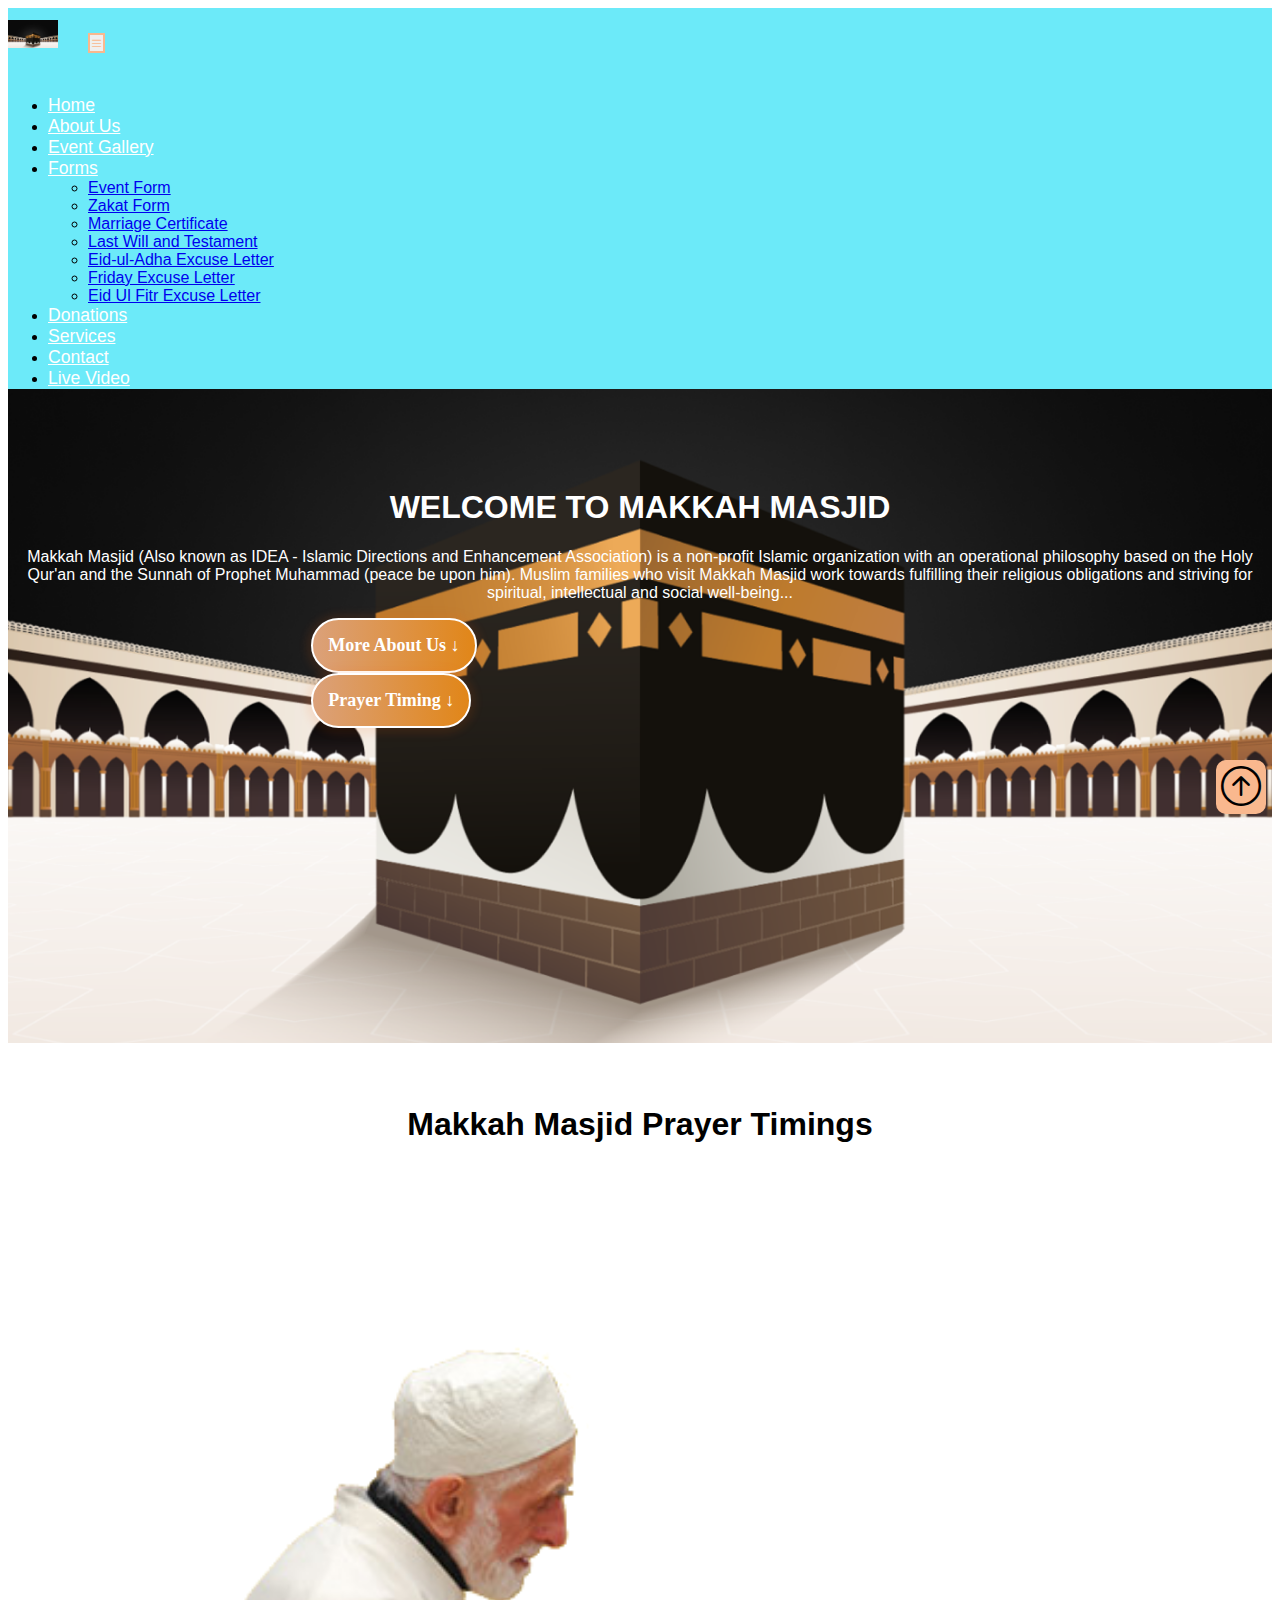
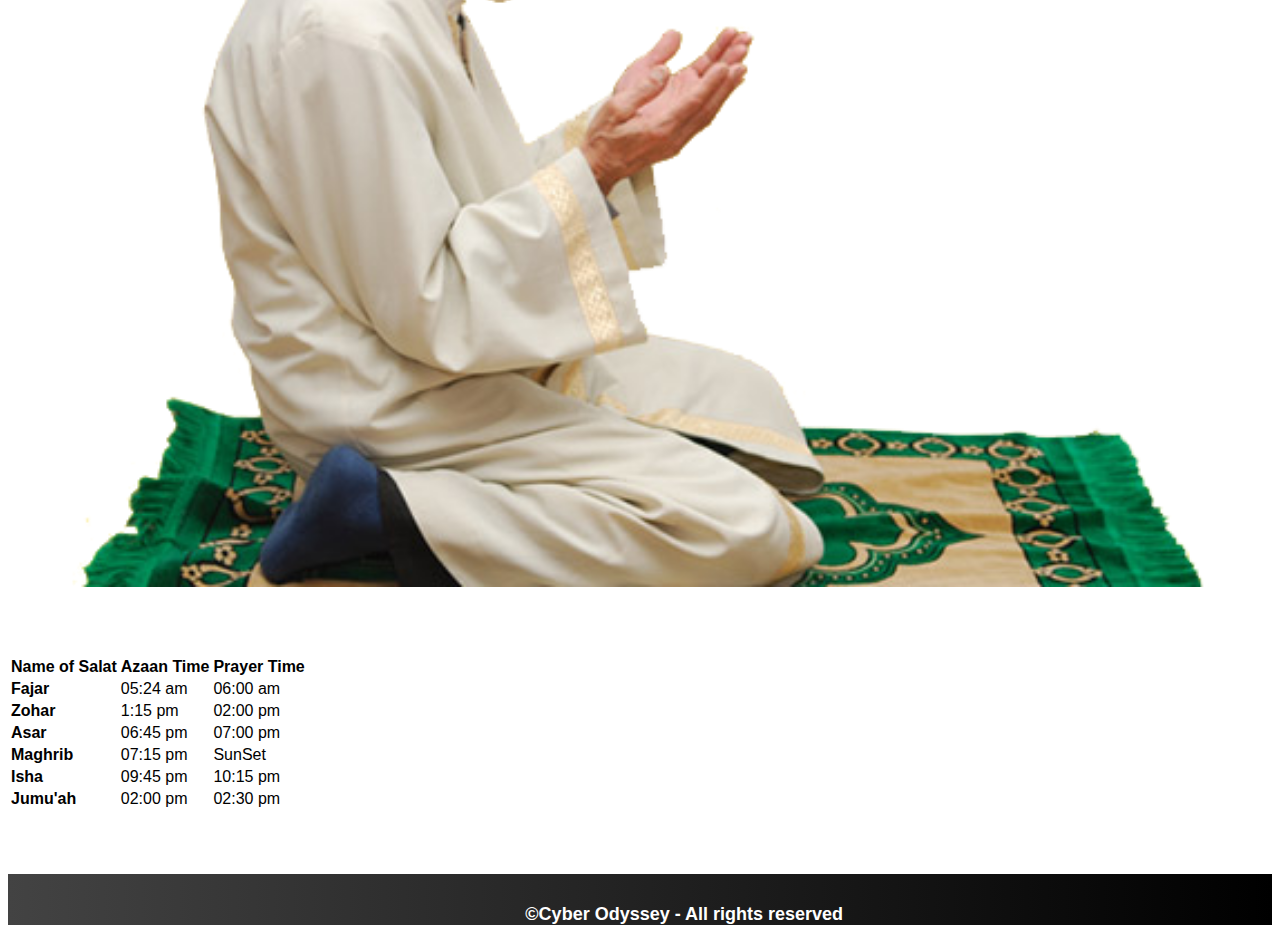
<file: index.html>
<!doctype html>
<html lang="en">

<head>
    <link rel="icon" type="image/x-icon" href="./assets/img/logo.png">
    <meta charset="utf-8">
    <meta name="viewport" content="width=device-width, initial-scale=1">
    <title>Makkah Masjid</title>
    <link rel="stylesheet" href="https://cdn.jsdelivr.net/npm/bootstrap-icons@1.9.1/font/bootstrap-icons.css">
    <link href="https://cdn.jsdelivr.net/npm/bootstrap@5.2.0/dist/css/bootstrap.min.css" rel="stylesheet"
        integrity="sha384-gH2yIJqKdNHPEq0n4Mqa/HGKIhSkIHeL5AyhkYV8i59U5AR6csBvApHHNl/vI1Bx" crossorigin="anonymous">
    <link rel="stylesheet" href="./assets/css/style.css">
</head>

<body>
    <!-- NAVBAR MENU -->
    <section id="bg-img-hero-section">
        <nav class="navbar navbar-expand-lg navbar-light bg-transparent" style="background-color: #6ceaf9;">
            <a class="navbar-brand d-lg-none" href="#"><img src="./assets/img/bg.png" style="width: 50px;"></a>
            <button class="navbar-toggler" type="button" data-bs-toggle="collapse" data-bs-target="#navbarTogglerDemo01"
                aria-controls="navbarTogglerDemo01" aria-expanded="false" aria-label="Toggle navigation"
                style="padding-bottom: 0px; border: 2px solid #f9b88e; padding-left: 0px; padding-right: 0px; margin: 2% 2%;">
                <span class="navbar-toggler-icon" style="height: 24px"><i class="bi bi-list"
                        style="color: #f9b88e;"></i></span>
            </button>
            <div class="collapse navbar-collapse" id="navbarTogglerDemo01">
                <ul class="navbar-nav mx-auto">
                    <li class="nav-item" style="padding-right: 5px;">
                        <a class="nav-link" href="#">Home </a>
                    </li>
                    <li class="nav-item">
                        <a class="nav-link" href="./assets/pages/about-us.html">About Us </a>
                    </li>
                    <li class="nav-item">
                        <a class="nav-link" href="./assets/pages/event-gallery.html">Event Gallery </a>
                    </li>
                    <!-- <a class="d-none d-lg-block" href="#"><img src="./img/logo.png" style="width: 50px;"></a> -->
                    <li class="nav-item dropdown">
                        <a class="nav-link dropdown-toggle" href="#" role="button" data-bs-toggle="dropdown"
                            aria-expanded="false">
                            Forms
                        </a>
                        <ul class="dropdown-menu">
                            <li><a class="dropdown-item" href="./assets/forms/event.pdf">Event Form</a></li>
                            <li><a class="dropdown-item" href="./assets/forms/zakat.pdf">Zakat Form</a></li>
                            <li><a class="dropdown-item" href="./assets/forms/nikkah.pdf">Marriage Certificate</a></li>
                            <li><a class="dropdown-item"
                                    href="./assets/forms/Last_Will_Testament_9_5_2015_Editable.pdf">Last Will and
                                    Testament</a></li>
                            <li><a class="dropdown-item"
                                    href="./assets/forms/Eid_ul_Adha_excuse_letter_July2021.doc">Eid-ul-Adha Excuse
                                    Letter</a></li>
                            <li><a class="dropdown-item" href="./assets/forms/Friday_Excuse_Letter.pdf">Friday Excuse
                                    Letter</a></li>
                            <li><a class="dropdown-item" href="./assets/forms/EidulFitr 2021 excused letter.pdf">Eid Ul
                                    Fitr Excuse Letter</a></li>
                        </ul>
                    </li>
                    <li class="nav-item" style="padding-right: 5px;">
                        <a class="nav-link" href="./assets/pages/donations.html">Donations </a>
                    </li>
                    <li class="nav-item" style="padding-right: 5px;">
                        <a class="nav-link" href="./assets/pages/services.html">Services </a>
                    </li>
                    <li class="nav-item">
                        <a class="nav-link" href="./assets/pages/contact-us.html">Contact </a>
                    </li>
                    <li class="nav-item">
                        <a class="nav-link" href="./assets/pages/live-video.html">Live Video </a>
                    </li>
                </ul>
            </div>
        </nav>
        <!-- HERO SECTION -->
        <div class="container">
            <div class="row">
                <div class="col-sm-3"></div>
                <div id="titles" class="col-sm-6">
                    <h1 class="titleheading">WELCOME TO MAKKAH MASJID</h1>
                    <p class="titlepara">Makkah Masjid (Also known as IDEA - Islamic Directions and Enhancement
                        Association) is a non-profit Islamic organization with an operational philosophy based on the
                        Holy Qur'an and the Sunnah of Prophet Muhammad (peace be upon him). Muslim families who visit
                        Makkah Masjid work towards fulfilling their religious obligations and striving for spiritual,
                        intellectual and social well-being...</p>
                </div>
                <div class="col-sm-3"></div>
            </div>
        </div>
        <div class="container">
            <div class="row">
                <div class="col-sm-3"></div>
                <div class="col-sm-3"><a href="./assets/pages/about-us.html" class="btn">More About Us
                        &#8595;</a></div>
                <div class="col-sm-3"><a href="#scrolltiming" class="btn">Prayer Timing &#8595;</a></div>
                <div class="col-sm-3"></div>
            </div>
        </div>
    </section>



    <!-- PRAYER DETAILS SECTION -->
    <section id="prayerdetails">
        <div class="container">
            <div id="scrolltiming" class="row" style="margin-top: 5%;margin-bottom: 5%;">
                <h1 style="text-align: center;" id="prayertitle" >Makkah Masjid Prayer Timings</h1>
                <div class="col-sm-3"></div>
                <div class="col-sm-3"><img src="./assets/img/Prayer.png" style="width: 100%;" alt="" id="prayerimg"></div>
                <div class="col-sm-3" style="margin-top: 5%;">
                    <div class="table-responsive" id="prayertimings">
                        <table class="table">
                            <thead>
                                <tr>
                                    <th scope="col">Name of Salat</th>
                                    <th scope="col">Azaan Time</th>
                                    <th scope="col">Prayer Time</th>
                                </tr>
                            </thead>
                            <tbody>
                                <tr class="">
                                    <td><span><b>Fajar</b></span></td>
                                    <td class="fajr-azan-time">05:24 am</td>
                                    <td class="fajr-azan-prayer">06:00 am</td>
                                </tr>
                                <tr>
                                    <td><span><b>Zohar</b></span></td>
                                    <td class="zohar-azan-time">1:15 pm</td>
                                    <td class="zohar-azan-prayer">02:00 pm</td>
                                </tr>
                                <tr>
                                    <td><span><b>Asar</b></span></td>
                                    <td class="asr-azan-time">06:45 pm</td>
                                    <td class="asr-azan-prayer">07:00 pm</td>
                                </tr>
                                <tr>
                                    <td><span><b>Maghrib</b></span></td>
                                    <td class="maghrib-azan-time">07:15 pm</td>
                                    <td class="maghrib-azan-prayer">SunSet</td>
                                </tr>
                                <tr>
                                    <td><span><b>Isha</b></span></td>
                                    <td class="isha-azan-time">09:45 pm</td>
                                    <td class="isha-azan-prayer">10:15 pm</td>
                                </tr>
                                <tr>
                                    <td><span><b>Jumu'ah</b></span></td>
                                    <td class="juma-azan-time">02:00 pm</td>
                                    <td class="juma-azan-prayer">02:30 pm</td>
                                </tr>
                            </tbody>
                        </table>
                    </div>
                </div>
                <div class="col-sm-3"></div>
            </div>
        </div>
    </section>

    <!-- BACK TO TOP BUTTON -->
    <a href="#" class="backtotopbtn"><i class="bi bi-arrow-up-circle backtotopbtnicon" style="font-size: 40px;
        background-color: #f9b88e;
        border-radius: 10px; padding: 5px;
    color: black;"></i></a>

    <!-- FOOTER SECTION -->
    <section id="footer">
        <div class="container">
            <div class="row">
                <div class="col-sm-2"></div>
                <div class="col-sm-1"></div>
                <div class="col-sm-6" style="padding-left: 7%;">
                    <h3 style="color: white; font-size: 18px; text-align: center;">©Cyber Odyssey - All rights reserved</h3>
                </div>
                <div class="col-sm-1"></div>
                <div class="col-sm-2"></div>
            </div>
        </div>
    </section>


    <script src="https://cdn.jsdelivr.net/npm/bootstrap@5.2.0/dist/js/bootstrap.bundle.min.js"
        integrity="sha384-A3rJD856KowSb7dwlZdYEkO39Gagi7vIsF0jrRAoQmDKKtQBHUuLZ9AsSv4jD4Xa"
        crossorigin="anonymous"></script>
</body>

</html>
</file>
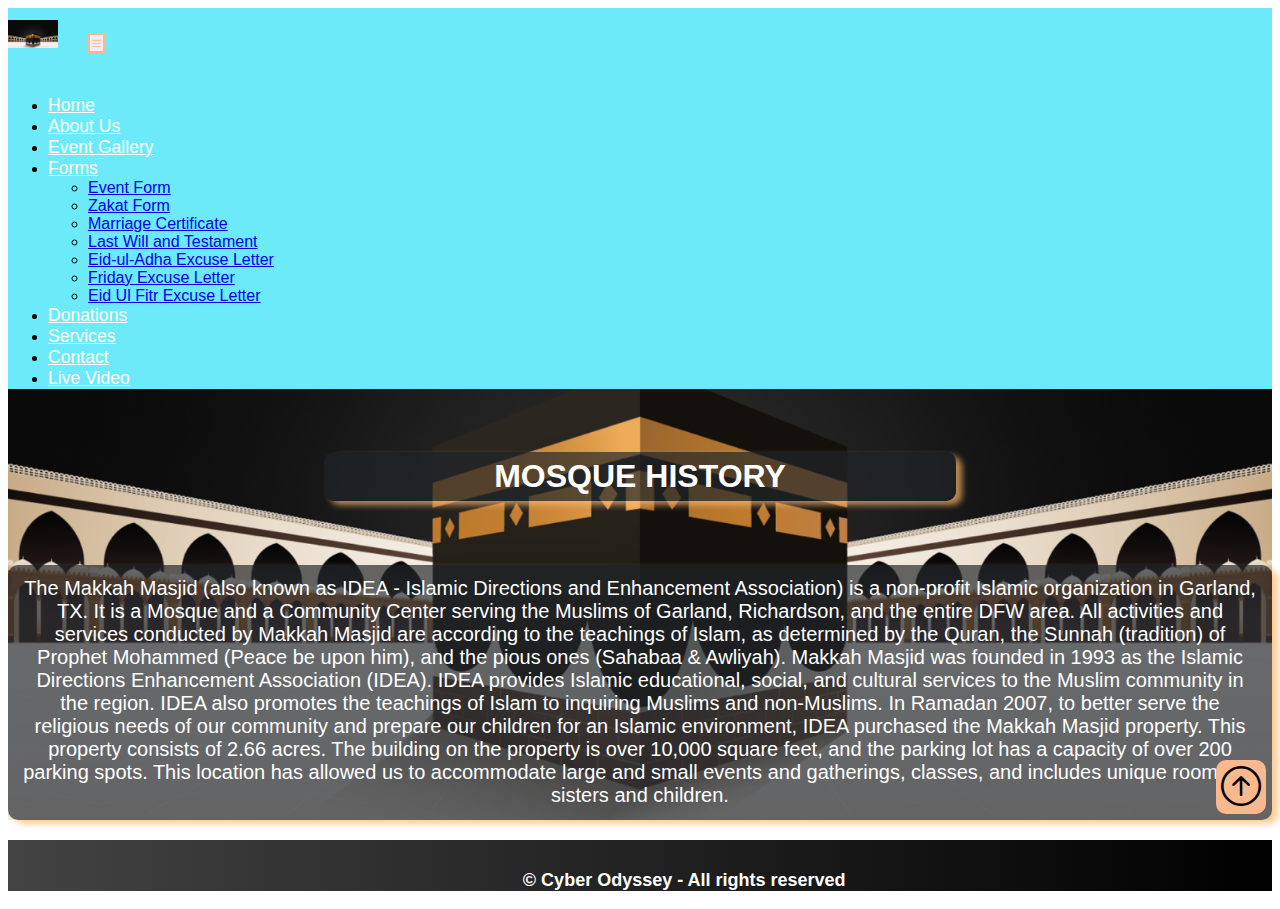
<file: assets/pages/about-us.html>
<!doctype html>
<html lang="en">

<head>
    <link rel="icon" type="image/x-icon" href="../img/logo.png">
    <meta charset="utf-8">
    <meta name="viewport" content="width=device-width, initial-scale=1">
    <title>About Us</title>
    <link href="https://cdn.jsdelivr.net/npm/bootstrap@5.2.0/dist/css/bootstrap.min.css" rel="stylesheet"
        integrity="sha384-gH2yIJqKdNHPEq0n4Mqa/HGKIhSkIHeL5AyhkYV8i59U5AR6csBvApHHNl/vI1Bx" crossorigin="anonymous">
    <link rel="stylesheet" href="https://cdn.jsdelivr.net/npm/bootstrap-icons@1.9.1/font/bootstrap-icons.css">
    <link rel="stylesheet" href="../../assets/css/style.css">
    <style>
        #bg-img-hero-section {
            background-image: url("../img/bg.png");
            background-position: center;
            background-repeat: no-repeat;
            background-size: cover;
            height: auto !important;
            /* min-height: 400px; */
        }
    </style>
</head>

<body>

    <section id="bg-about-img-hero-section" style="background-image: url('../img/bg.png'); background-position: center;
    background-repeat: no-repeat;
    background-size: cover;
    height: auto;">
        <nav class="navbar navbar-expand-lg navbar-light bg-transparent" style="background-color: #6ceaf9;">
            <a class="navbar-brand d-lg-none" href="#"><img src="../img/bg.png" style="width: 50px;"></a>
            <button class="navbar-toggler" type="button" data-bs-toggle="collapse" data-bs-target="#navbarTogglerDemo01"
                aria-controls="navbarTogglerDemo01" aria-expanded="false" aria-label="Toggle navigation"
                style="padding-bottom: 0px; border: 2px solid #f9b88e; padding-left: 0px; padding-right: 0px; margin: 2% 2%;">
                <span class="navbar-toggler-icon" style="height: 24px"><i class="bi bi-list"
                        style="color: #f9b88e;"></i></span>
            </button>
            <div class="collapse navbar-collapse" id="navbarTogglerDemo01">
                <ul class="navbar-nav mx-auto">
                    <li class="nav-item" style="padding-right: 5px;">
                        <a class="nav-link" href="../../index.html">Home</a>
                    </li>
                    <li class="nav-item">
                        <a class="nav-link" href="#">About Us</a>
                    </li>
                    <li class="nav-item">
                        <a class="nav-link" href="./event-gallery.html">Event Gallery</a>
                    </li>
                    <!-- <a class="d-none d-lg-block" href="#"><img src="./img/logo.png" style="width: 50px;"></a> -->
                    <li class="nav-item dropdown">
                        <a class="nav-link dropdown-toggle" href="#" role="button" data-bs-toggle="dropdown"
                            aria-expanded="false">
                            Forms
                        </a>
                        <ul class="dropdown-menu">
                            <li><a class="dropdown-item" href="../forms/event.pdf">Event Form</a></li>
                            <li><a class="dropdown-item" href="../forms/zakat.pdf">Zakat Form</a></li>
                            <li><a class="dropdown-item" href="../forms/nikkah.pdf">Marriage Certificate</a></li>
                            <li><a class="dropdown-item" href="../forms/Last_Will_Testament_9_5_2015_Editable.pdf">Last
                                    Will and Testament</a></li>
                            <li><a class="dropdown-item"
                                    href="../forms/Eid_ul_Adha_excuse_letter_July2021.doc">Eid-ul-Adha Excuse Letter</a>
                            </li>
                            <li><a class="dropdown-item" href="../forms/Friday_Excuse_Letter.pdf">Friday Excuse
                                    Letter</a></li>
                            <li><a class="dropdown-item" href="../forms/EidulFitr 2021 excused letter.pdf">Eid Ul Fitr
                                    Excuse Letter</a></li>
                        </ul>
                    </li>
                    <li class="nav-item" style="padding-right: 5px;">
                        <a class="nav-link" href="./donations.html">Donations </a>
                    </li>
                    <li class="nav-item" style="padding-right: 5px;">
                        <a class="nav-link" href="./services.html">Services</a>
                    </li>
                    <li class="nav-item">
                        <a class="nav-link" href="./contact-us.html">Contact</a>
                    </li>
                    <li class="nav-item">
                        <a class="nav-link" href="./live-video.html">Live Video</a>
                    </li>
                </ul>
            </div>
        </nav>


        <!-- ABOUT US -->
        <div id="aboutdetails" class="container" style="margin-top: 5%;">
            <div class="row" style="width: 50%; margin: auto;">
                <h1 class="titleheading boxshadow" style="padding: 1%;">MOSQUE HISTORY</h1>
            </div>
            <div class="row" style="margin-top: 5%;">
                <div class="col-sm-12">
                    <p class="titlepara boxshadow" style="padding: 1%; font-size: 20px;">The Makkah Masjid (also known as IDEA - Islamic Directions and Enhancement Association) is a non-profit Islamic organization in Garland, TX. It is a Mosque and a Community Center serving the Muslims of Garland, Richardson, and the entire DFW area. All activities and services conducted by Makkah Masjid are according to the teachings of Islam, as determined by the Quran, the Sunnah (tradition) of Prophet Mohammed (Peace be upon him), and the pious ones (Sahabaa & Awliyah). Makkah Masjid was founded in 1993 as the Islamic Directions Enhancement Association (IDEA). IDEA provides Islamic educational, social, and cultural services to the Muslim community in the region. IDEA also promotes the teachings of Islam to inquiring Muslims and non-Muslims. In Ramadan 2007, to better serve the religious needs of our community and prepare our children for an Islamic environment, IDEA purchased the Makkah Masjid property. This property consists of 2.66 acres. The building on the property is over 10,000 square feet, and the parking lot has a capacity of over 200 parking spots. This location has allowed us to accommodate large and small events and gatherings, classes, and includes unique rooms for sisters and children.</p>
                </div>
            </div>
        </div>

    </section>

    <!-- BACK TO TOP BUTTON -->
    <a href="#" class="backtotopbtn"><i class="bi bi-arrow-up-circle backtotopbtnicon" style="font-size: 40px;
        background-color: #f9b88e;
        border-radius: 10px; padding: 5px;
    color: black;"></i></a>

    <!-- FOOTER SECTION -->
    <section id="footer">
        <div class="container">
            <div class="row">
                <div class="col-sm-2"></div>
                <div class="col-sm-1"></div>
                <div class="col-sm-6" style="padding-left: 7%;">
                    <h3 style="color: white; font-size: 18px; text-align: center;">© Cyber Odyssey - All rights reserved</h3>
                </div>
                <div class="col-sm-1"></div>
                <div class="col-sm-2"></div>
            </div>
        </div>
    </section>

    <script src="https://cdn.jsdelivr.net/npm/bootstrap@5.2.0/dist/js/bootstrap.bundle.min.js"
        integrity="sha384-A3rJD856KowSb7dwlZdYEkO39Gagi7vIsF0jrRAoQmDKKtQBHUuLZ9AsSv4jD4Xa"
        crossorigin="anonymous"></script>
</body>

</html>
</file>
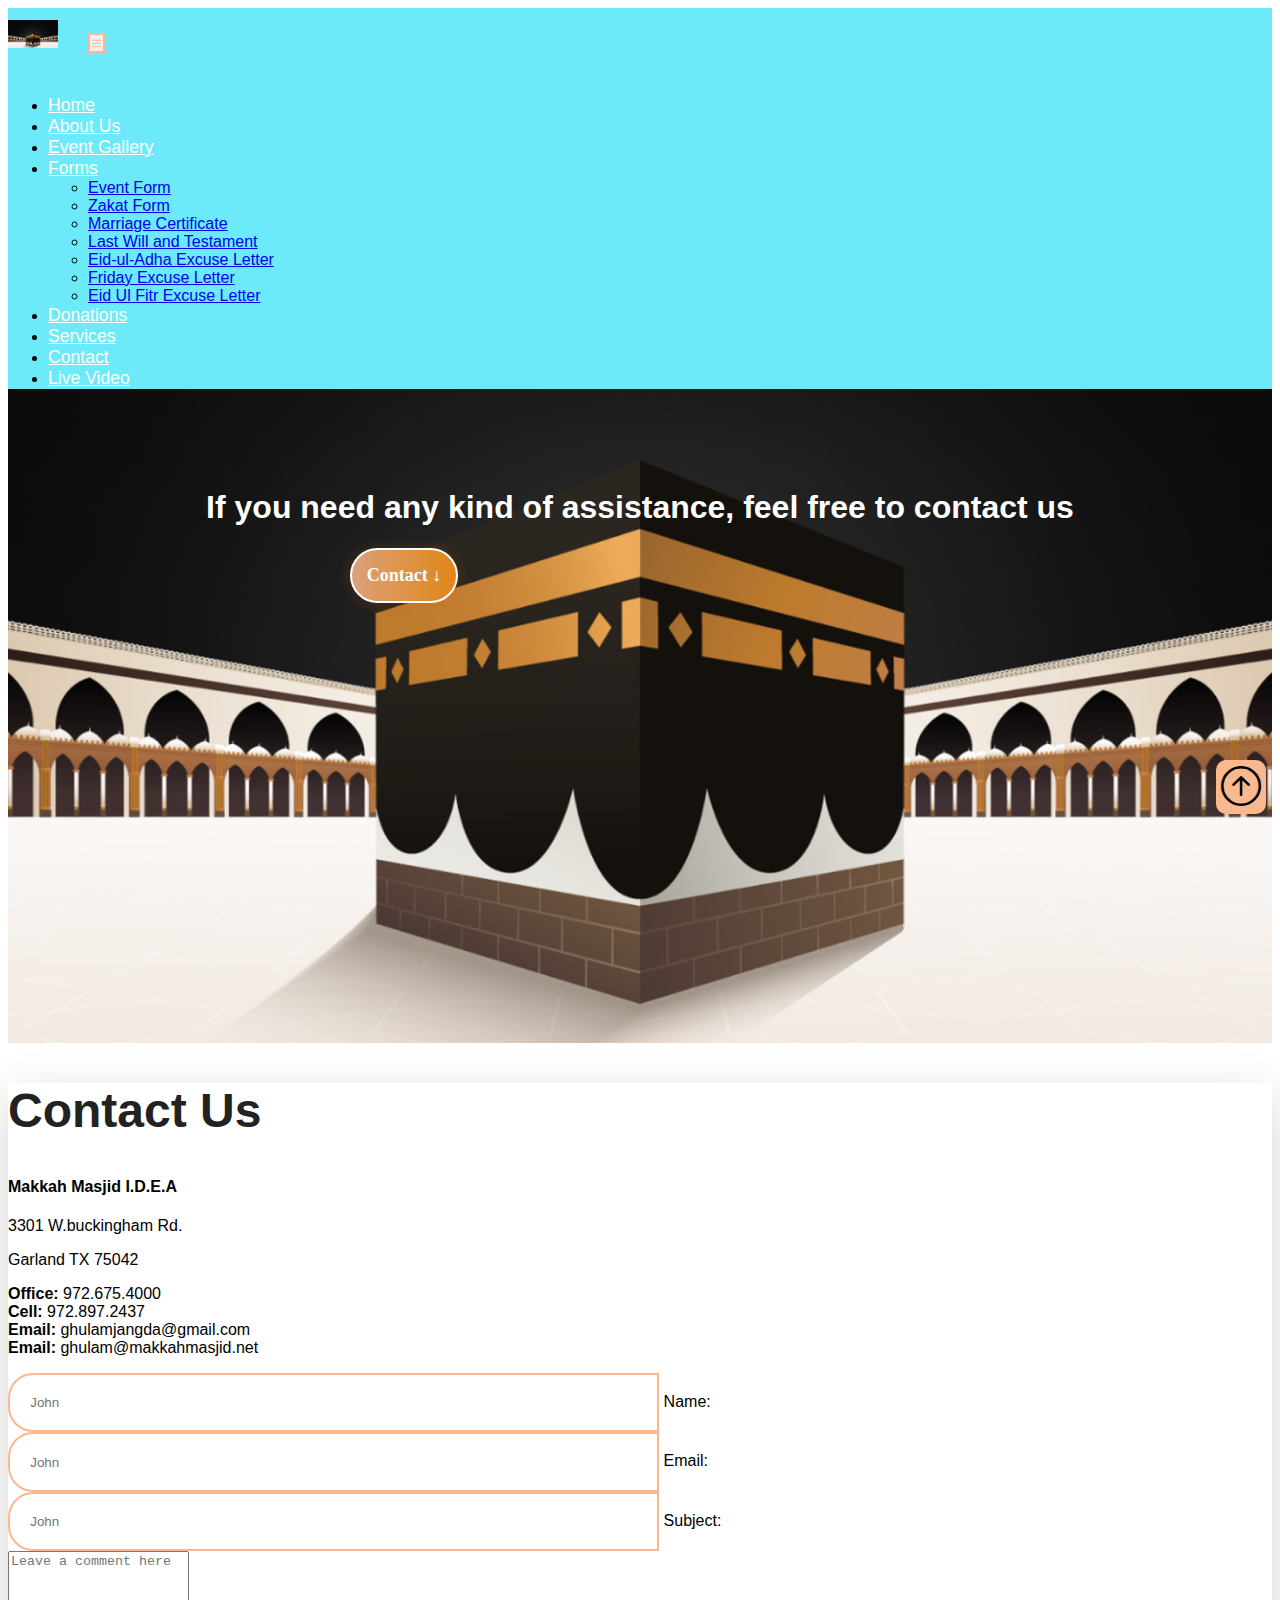
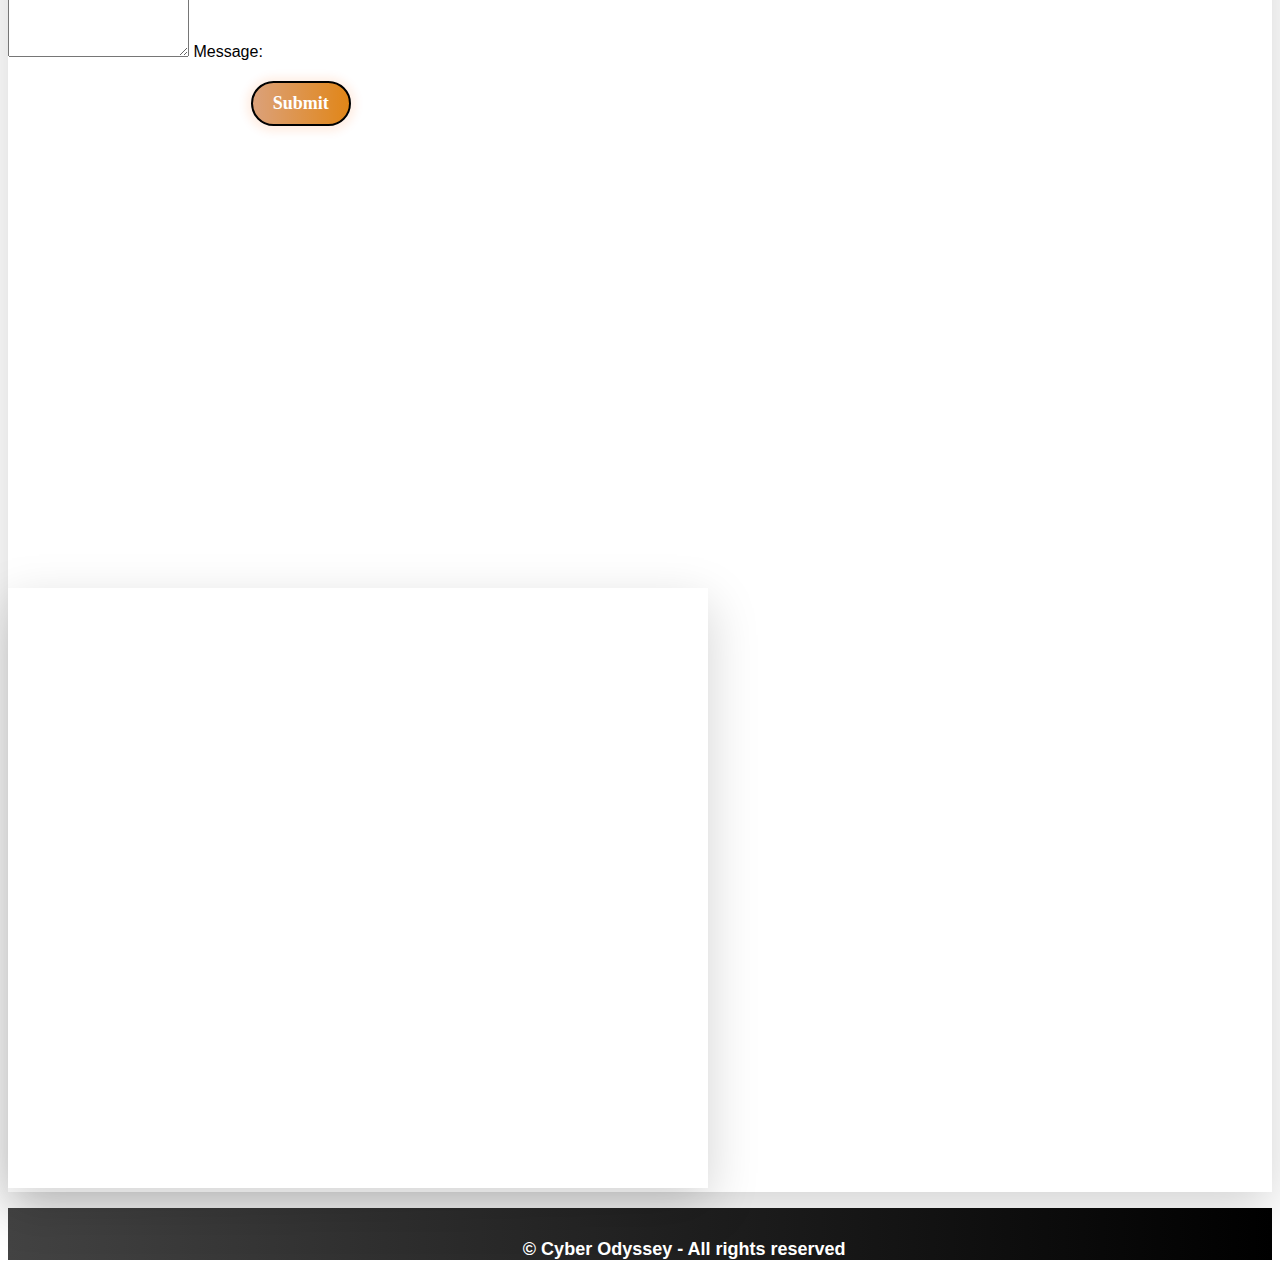
<file: assets/pages/contact-us.html>
<!doctype html>
<html lang="en">

<head>
    <link rel="icon" type="image/x-icon" href="../img/logo.png">
    <meta charset="utf-8">
    <meta name="viewport" content="width=device-width, initial-scale=1">
    <title>Contact Us</title>
    <link rel="stylesheet" href="https://cdn.jsdelivr.net/npm/bootstrap-icons@1.9.1/font/bootstrap-icons.css">
    <link href="https://cdn.jsdelivr.net/npm/bootstrap@5.2.0/dist/css/bootstrap.min.css" rel="stylesheet"
        integrity="sha384-gH2yIJqKdNHPEq0n4Mqa/HGKIhSkIHeL5AyhkYV8i59U5AR6csBvApHHNl/vI1Bx" crossorigin="anonymous">
    <link rel="stylesheet" href="../css/style.css">
</head>

<body>

    <!-- NAVBAR MENU -->
    <section id="bg-img-hero-section5">
        <nav class="navbar navbar-expand-lg navbar-light bg-transparent" style="background-color: #6ceaf9;">
            <a class="navbar-brand d-lg-none" href="#"><img src="../img/bg.png" style="width: 50px;"></a>
            <button class="navbar-toggler" type="button" data-bs-toggle="collapse" data-bs-target="#navbarTogglerDemo01"
                aria-controls="navbarTogglerDemo01" aria-expanded="false" aria-label="Toggle navigation"
                style="padding-bottom: 0px; border: 2px solid #f9b88e; padding-left: 0px; padding-right: 0px; margin: 2% 2%;">
                <span class="navbar-toggler-icon" style="height: 24px"><i class="bi bi-list"
                        style="color: #f9b88e;"></i></span>
            </button>
            <div class="collapse navbar-collapse" id="navbarTogglerDemo01">
                <ul class="navbar-nav mx-auto">
                    <li class="nav-item" style="padding-right: 5px;">
                        <a class="nav-link" href="../../index.html">Home </a>
                    </li>
                    <li class="nav-item">
                        <a class="nav-link" href="./about-us.html">About Us </a>
                    </li>
                    <li class="nav-item">
                        <a class="nav-link" href="./event-gallery.html">Event Gallery </a>
                    </li>
                    <!-- <a class="d-none d-lg-block" href="#"><img src="./img/logo.png" style="width: 50px;"></a> -->
                    <li class="nav-item dropdown">
                        <a class="nav-link dropdown-toggle" href="#" role="button" data-bs-toggle="dropdown"
                            aria-expanded="false">
                            Forms
                        </a>
                        <ul class="dropdown-menu">
                            <li><a class="dropdown-item" href="../forms/event.pdf">Event Form</a></li>
                            <li><a class="dropdown-item" href="../forms/zakat.pdf">Zakat Form</a></li>
                            <li><a class="dropdown-item" href="../forms/nikkah.pdf">Marriage Certificate</a></li>
                            <li><a class="dropdown-item" href="../forms/Last_Will_Testament_9_5_2015_Editable.pdf">Last
                                    Will and
                                    Testament</a></li>
                            <li><a class="dropdown-item"
                                    href="../forms/Eid_ul_Adha_excuse_letter_July2021.doc">Eid-ul-Adha Excuse
                                    Letter</a></li>
                            <li><a class="dropdown-item" href="../forms/Friday_Excuse_Letter.pdf">Friday Excuse
                                    Letter</a></li>
                            <li><a class="dropdown-item" href="../forms/EidulFitr 2021 excused letter.pdf">Eid Ul
                                    Fitr Excuse Letter</a></li>
                        </ul>

                    </li>
                    <li class="nav-item" style="padding-right: 5px;">
                        <a class="nav-link" href="./donations.html">Donations </a>
                    </li>
                    <li class="nav-item" style="padding-right: 5px;">
                        <a class="nav-link" href="./services.html">Services </a>
                    </li>
                    <li class="nav-item">
                        <a class="nav-link" href="#">Contact </a>
                    </li>
                    <li class="nav-item">
                        <a class="nav-link" href="./live-video.html">Live Video</a>
                    </li>
                </ul>
            </div>
        </nav>

        <!-- HERO SECTION -->
        <div class="container">
            <div class="row">
                <div class="col-sm-3"></div>
                <div id="titles" class="col-sm-6">
                    <h1 class="titleheading">If you need any kind of assistance, feel free to contact us</h1>
                    <p class="titlepara"></p>
                </div>
                <div class="col-sm-3"></div>
            </div>
        </div>
        <div class="container">
            <div class="row">
                <div class="col-sm-4"></div>
                <div class="col-sm-4" style="margin-left: 4%;"><a href="#contactdetails" class="btn">Contact &#8595;</a>
                </div>
                <div class="col-sm-4"></div>
            </div>
        </div>
    </section>



    <!-- CONTACT US SECTION -->
    <section id="contactdetails">
        <div class="container my-5 bxshadow">
            <h2 class="text-center">Contact Us</h2>
            <div class="row">
                <div class="col-sm-6">
                    <h4 class="contact-details">Makkah Masjid I.D.E.A</h4>
                    <p class="contact-details">3301 W.buckingham Rd.</p>
                    <p class="contact-details">Garland TX 75042</p>
                    <ul style="list-style: none; padding-left: 0%;">
                        <li class="contact-details-2"><b>Office:</b> 972.675.4000</li>
                        <li class="contact-details-2"><b>Cell:</b> 972.897.2437</li>
                        <li class="contact-details-2"><b>Email:</b> ghulamjangda@gmail.com</li>
                        <li class="contact-details-2"><b>Email:</b> ghulam@makkahmasjid.net</li>
                    </ul>

                    <form action="https://formsubmit.co/harisparker123@gmail.com" method="POST" class="p-4 p-md-5 border rounded-3 bg-light formresv">
                        <div class="form-floating mb-3">
                            <input type="text" name="name" class="form-control" id="floatingInput" placeholder="John"
                                required>
                            <label for="floatingInput">Name:</label>
                        </div>
                        <div class="form-floating mb-3">
                            <input type="text" name="Email" class="form-control" id="floatingInput" placeholder="John"
                                required>
                            <label for="floatingInput">Email:</label>
                        </div>
                        <div class="form-floating mb-3">
                            <input type="text" name="Subject" class="form-control" id="floatingInput" placeholder="John"
                                required>
                            <label for="floatingInput">Subject:</label>
                        </div>
                        <div class="form-floating">
                            <textarea name="textarea" class="form-control" placeholder="Leave a comment here"
                                id="floatingTextarea2" style="height: 100px" required></textarea>
                            <label for="floatingTextarea2">Message:</label>
                        </div>
                        <div class="container" style="padding-top: 2%;">
                            <div class="row">
                                <div class="col-sm-3"></div>
                                <div class="col-sm-6"><button class="Donatebtn" type="submit"
                                        style="padding: 2%;">Submit</button></div>
                                <div class="col-sm-3"></div>
                            </div>
                        </div>
                    </form>
                </div>
                <div class="col-sm-6">
                    <p class="map-wrapper"><iframe class="googlemap"
                            src="https://www.google.com/maps/embed?pb=!1m14!1m8!1m3!1d3348.735569006167!2d-96.679448!3d32.931584!3m2!1i1024!2i768!4f13.1!3m3!1m2!1s0x864c1e6f2e24c48d%3A0x4bf50a804cba4db4!2s3301%20W%20Buckingham%20Rd%2C%20Garland%2C%20TX%2075042%2C%20USA!5e0!3m2!1sen!2s!4v1659854361433!5m2!1sen!2s"
                            width="600" height="600" style="border:0;" allowfullscreen="" loading="lazy"
                            referrerpolicy="no-referrer-when-downgrade"></iframe></p>
                </div>
            </div>
        </div>
    </section>
    <!-- <secion id="contactdetails">
        <div class="b-example-divider"></div>

        <div class="container col-xl-10 col-xxl-8 px-4 py-5 my-5 bxshadow">
            <div class="row align-items-center g-lg-5 py-5">
                <div class="col-lg-7 text-center text-lg-start">
                    <p class="map-wrapper"><iframe class="googlemap"
                            src="https://www.google.com/maps/embed?pb=!1m14!1m8!1m3!1d3348.735569006167!2d-96.679448!3d32.931584!3m2!1i1024!2i768!4f13.1!3m3!1m2!1s0x864c1e6f2e24c48d%3A0x4bf50a804cba4db4!2s3301%20W%20Buckingham%20Rd%2C%20Garland%2C%20TX%2075042%2C%20USA!5e0!3m2!1sen!2s!4v1659854361433!5m2!1sen!2s"
                            width="600" height="450" style="border:0;" allowfullscreen="" loading="lazy"
                            referrerpolicy="no-referrer-when-downgrade"></iframe></p>
                </div>
                <div class="col-md-10 mx-auto col-lg-5">
                    <form class="p-4 p-md-5 border rounded-3 bg-light">
                        <div class="form-floating mb-3">
                            <input type="text" class="form-control" id="floatingInput" placeholder="John">
                            <label for="floatingInput">First Name:</label>
                        </div>
                        <div class="form-floating mb-3">
                            <input type="text" class="form-control" id="floatingPassword" placeholder="Doe">
                            <label for="floatingPassword">Password</label>
                        </div>
                        <div class="checkbox mb-3">
                            <label>
                                <input type="checkbox" value="remember-me" style="width: 10%;"> Remember me
                            </label>
                        </div>
                        <div class="container">
                            <div class="row">
                                <div class="col-sm-3"></div>
                                <div class="col-sm-6"><button class="Donatebtn" type="submit"
                                        style="padding: 2%;">Donate</button></div>
                                <div class="col-sm-3"></div>
                            </div>
                        </div>
                        <hr class="my-4">
                    </form>
                </div>
            </div>
        </div>

        <div class="b-example-divider"></div>
    </secion> -->

    <!-- BACK TO TOP BUTTON -->
    <a href="#" class="backtotopbtn"><i class="bi bi-arrow-up-circle backtotopbtnicon" style="font-size: 40px;
        background-color: #f9b88e;
        border-radius: 10px; padding: 5px;
    color: black;"></i></a>

    <!-- FOOTER SECTION -->
    <section id="footer">
        <div class="container">
            <div class="row">
                <div class="col-sm-2"></div>
                <div class="col-sm-1"></div>
                <div class="col-sm-6" style="padding-left: 7%;">
                    <h3 style="color: white; font-size: 18px; text-align: center;">© Cyber Odyssey - All rights reserved</h3>
                </div>
                <div class="col-sm-1"></div>
                <div class="col-sm-2"></div>
            </div>
        </div>
    </section>


    <script src="https://cdn.jsdelivr.net/npm/bootstrap@5.2.0/dist/js/bootstrap.bundle.min.js"
        integrity="sha384-A3rJD856KowSb7dwlZdYEkO39Gagi7vIsF0jrRAoQmDKKtQBHUuLZ9AsSv4jD4Xa"
        crossorigin="anonymous"></script>
</body>

</html>
</file>
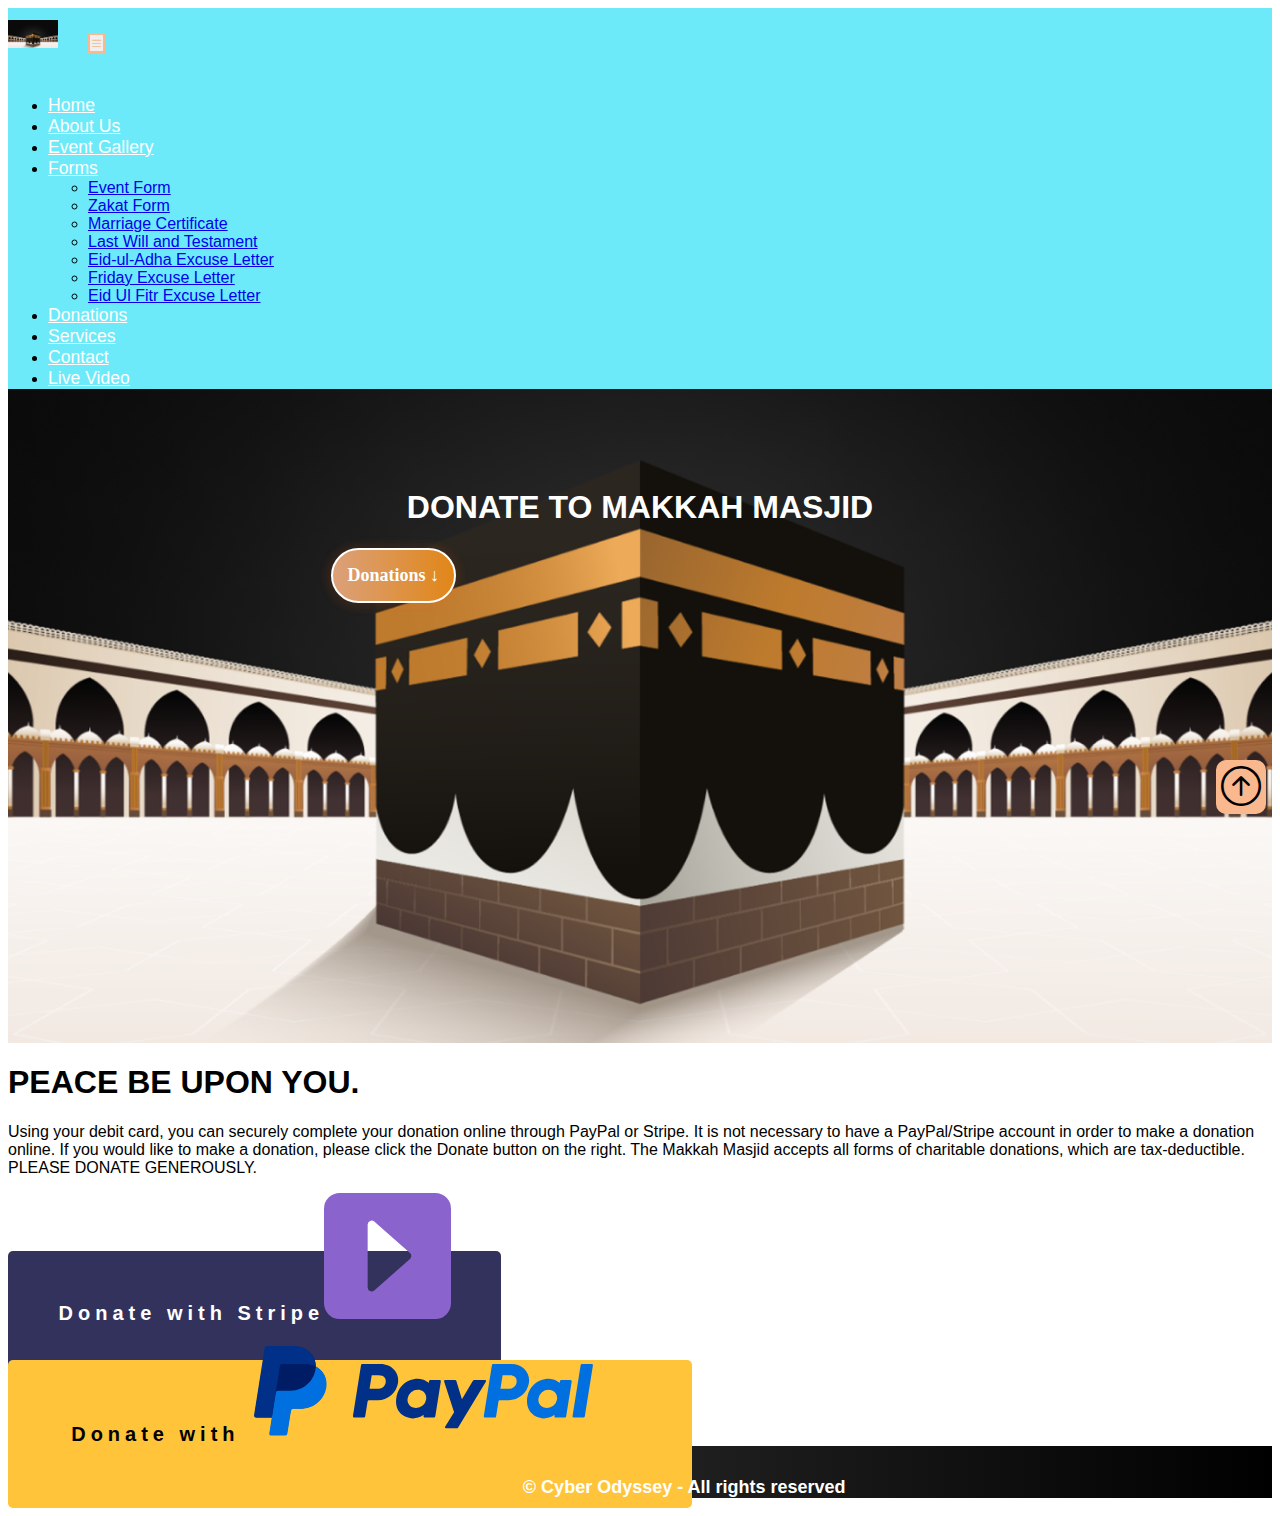
<file: assets/pages/donations.html>
<!doctype html>
<html lang="en">

<head>
    <link rel="icon" type="image/x-icon" href="../img/logo.png">
    <meta charset="utf-8">
    <meta name="viewport" content="width=device-width, initial-scale=1">
    <title>Makkah Masjid</title>
    <link rel="stylesheet" href="https://cdn.jsdelivr.net/npm/bootstrap-icons@1.9.1/font/bootstrap-icons.css">
    <link href="https://cdn.jsdelivr.net/npm/bootstrap@5.2.0/dist/css/bootstrap.min.css" rel="stylesheet"
        integrity="sha384-gH2yIJqKdNHPEq0n4Mqa/HGKIhSkIHeL5AyhkYV8i59U5AR6csBvApHHNl/vI1Bx" crossorigin="anonymous">
    <link rel="stylesheet" href="../css/style.css">
    <!-- <script src="https://js.stripe.com/v3/"></script> -->
</head>

<body>

    <!-- NAVBAR MENU -->
    <section id="bg-img-hero-section3">
        <nav class="navbar navbar-expand-lg navbar-light bg-transparent" style="background-color: #6ceaf9;">
            <a class="navbar-brand d-lg-none" href="#"><img src="../img/bg.png" style="width: 50px;"></a>
            <button class="navbar-toggler" type="button" data-bs-toggle="collapse" data-bs-target="#navbarTogglerDemo01"
                aria-controls="navbarTogglerDemo01" aria-expanded="false" aria-label="Toggle navigation"
                style="padding-bottom: 0px; border: 2px solid #f9b88e; padding-left: 0px; padding-right: 0px; margin: 2% 2%;">
                <span class="navbar-toggler-icon" style="height: 24px"><i class="bi bi-list"
                        style="color: #f9b88e;"></i></span>
            </button>
            <div class="collapse navbar-collapse" id="navbarTogglerDemo01">
                <ul class="navbar-nav mx-auto">
                    <li class="nav-item" style="padding-right: 5px;">
                        <a class="nav-link" href="../../index.html">Home </a>
                    </li>
                    <li class="nav-item">
                        <a class="nav-link" href="./about-us.html">About Us </a>
                    </li>
                    <li class="nav-item">
                        <a class="nav-link" href="./event-gallery.html">Event Gallery </a>
                    </li>
                    <!-- <a class="d-none d-lg-block" href="#"><img src="./img/logo.png" style="width: 50px;"></a> -->
                    <li class="nav-item dropdown">
                        <a class="nav-link dropdown-toggle" href="#" role="button" data-bs-toggle="dropdown"
                            aria-expanded="false">
                            Forms
                        </a>
                        <ul class="dropdown-menu">
                            <li><a class="dropdown-item" href="../forms/event.pdf">Event Form</a></li>
                            <li><a class="dropdown-item" href="../forms/zakat.pdf">Zakat Form</a></li>
                            <li><a class="dropdown-item" href="../forms/nikkah.pdf">Marriage Certificate</a></li>
                            <li><a class="dropdown-item" href="../forms/Last_Will_Testament_9_5_2015_Editable.pdf">Last
                                    Will and
                                    Testament</a></li>
                            <li><a class="dropdown-item"
                                    href="../forms/Eid_ul_Adha_excuse_letter_July2021.doc">Eid-ul-Adha Excuse
                                    Letter</a></li>
                            <li><a class="dropdown-item" href="../forms/Friday_Excuse_Letter.pdf">Friday Excuse
                                    Letter</a></li>
                            <li><a class="dropdown-item" href="../forms/EidulFitr 2021 excused letter.pdf">Eid Ul
                                    Fitr Excuse Letter</a></li>
                        </ul>

                    </li>
                    <li class="nav-item" style="padding-right: 5px;">
                        <a class="nav-link" href="./donations.html">Donations </a>
                    </li>
                    <li class="nav-item" style="padding-right: 5px;">
                        <a class="nav-link" href="./services.html">Services </a>
                    </li>
                    <li class="nav-item">
                        <a class="nav-link" href="./contact-us.html">Contact </a>
                    </li>
                    <li class="nav-item">
                        <a class="nav-link" href="./live-video.html">Live Video</a>
                    </li>
                </ul>
            </div>
        </nav>

        <!-- HERO SECTION -->
        <div class="container">
            <div class="row">
                <div class="col-sm-3"></div>
                <div id="titles" class="col-sm-6">
                    <h1 class="titleheading">DONATE TO MAKKAH MASJID</h1>
                    <p class="titlepara"></p>
                </div>
                <div class="col-sm-3"></div>
            </div>
        </div>
        <div class="container">
            <div class="row">
                <div class="col-sm-4"></div>
                <div class="col-sm-4" style="margin-left: 2%;"><a href="#donationdetails" class="btn">Donations
                        &#8595;</a></div>
                <div class="col-sm-4"></div>
            </div>
        </div>
    </section>



    <!-- PRAYER DETAILS SECTION -->
    <secion id="donationdetails">
        <div class="b-example-divider"></div>

        <div class="container col-xl-10 col-xxl-8 px-4 py-5">
            <div class="row align-items-center g-lg-5 py-5">
                <div class="col-lg-7 text-center text-lg-start">
                    <h1 class="display-4 fw-bold lh-1 mb-3">PEACE BE UPON YOU.</h1>
                    <p class="col-lg-10 fs-4">Using your debit card, you can securely complete your donation online
                        through PayPal or Stripe.
                        It is not necessary to have a PayPal/Stripe account in order to make a donation online. If you
                        would like to make a donation, please click the Donate button on the right. The Makkah Masjid
                        accepts all forms of charitable donations, which are tax-deductible.
                        PLEASE DONATE GENEROUSLY.</p>
                </div>
                <div class="col-md-10 mx-auto col-lg-5">
                    <div class="row">
                        <a href="https://donate.stripe.com/test_6oE2a0b4W8X7ekg5kk" target="_blank"
                            class="donatebtnStripe">Donate
                            with Stripe<img src="../img/download.svg" alt="Stripe Logo" style="width: 10%;"></a>

                    </div>
                    <br>

                    <div class="row">
                        <a href="https://www.paypal.com/paypalme/makkahmasjidgarland?country.x=US&locale.x=en_US"
                            target="_blank" class="donatebtnPaypal"><span style="color: black;">Donate with</span> <img
                                src="../img/pp.svg" alt="Paypal Logo" style="width: 30%;"></a>
                    </div>
                </div>
            </div>
        </div>

        <div class="b-example-divider"></div>
    </secion>

    <!-- BACK TO TOP BUTTON -->
    <a href="#" class="backtotopbtn"><i class="bi bi-arrow-up-circle backtotopbtnicon" style="font-size: 40px;
        background-color: #f9b88e;
        border-radius: 10px; padding: 5px;
    color: black;"></i></a>

    <!-- FOOTER SECTION -->
    <section id="footer">
        <div class="container">
            <div class="row">
                <div class="col-sm-2"></div>
                <div class="col-sm-1"></div>
                <div class="col-sm-6" style="padding-left: 7%;">
                    <h3 style="color: white; font-size: 18px; text-align: center;">© Cyber Odyssey - All rights reserved
                    </h3>
                </div>
                <div class="col-sm-1"></div>
                <div class="col-sm-2"></div>
            </div>
        </div>
    </section>

    <script src="https://cdn.jsdelivr.net/npm/bootstrap@5.2.0/dist/js/bootstrap.bundle.min.js"
        integrity="sha384-A3rJD856KowSb7dwlZdYEkO39Gagi7vIsF0jrRAoQmDKKtQBHUuLZ9AsSv4jD4Xa"
        crossorigin="anonymous"></script>

    <!-- STRIPE DONATION CHECKOUT PAGE -->
    <script src="https://js.stripe.com/v3"></script>
</body>

</html>
</file>
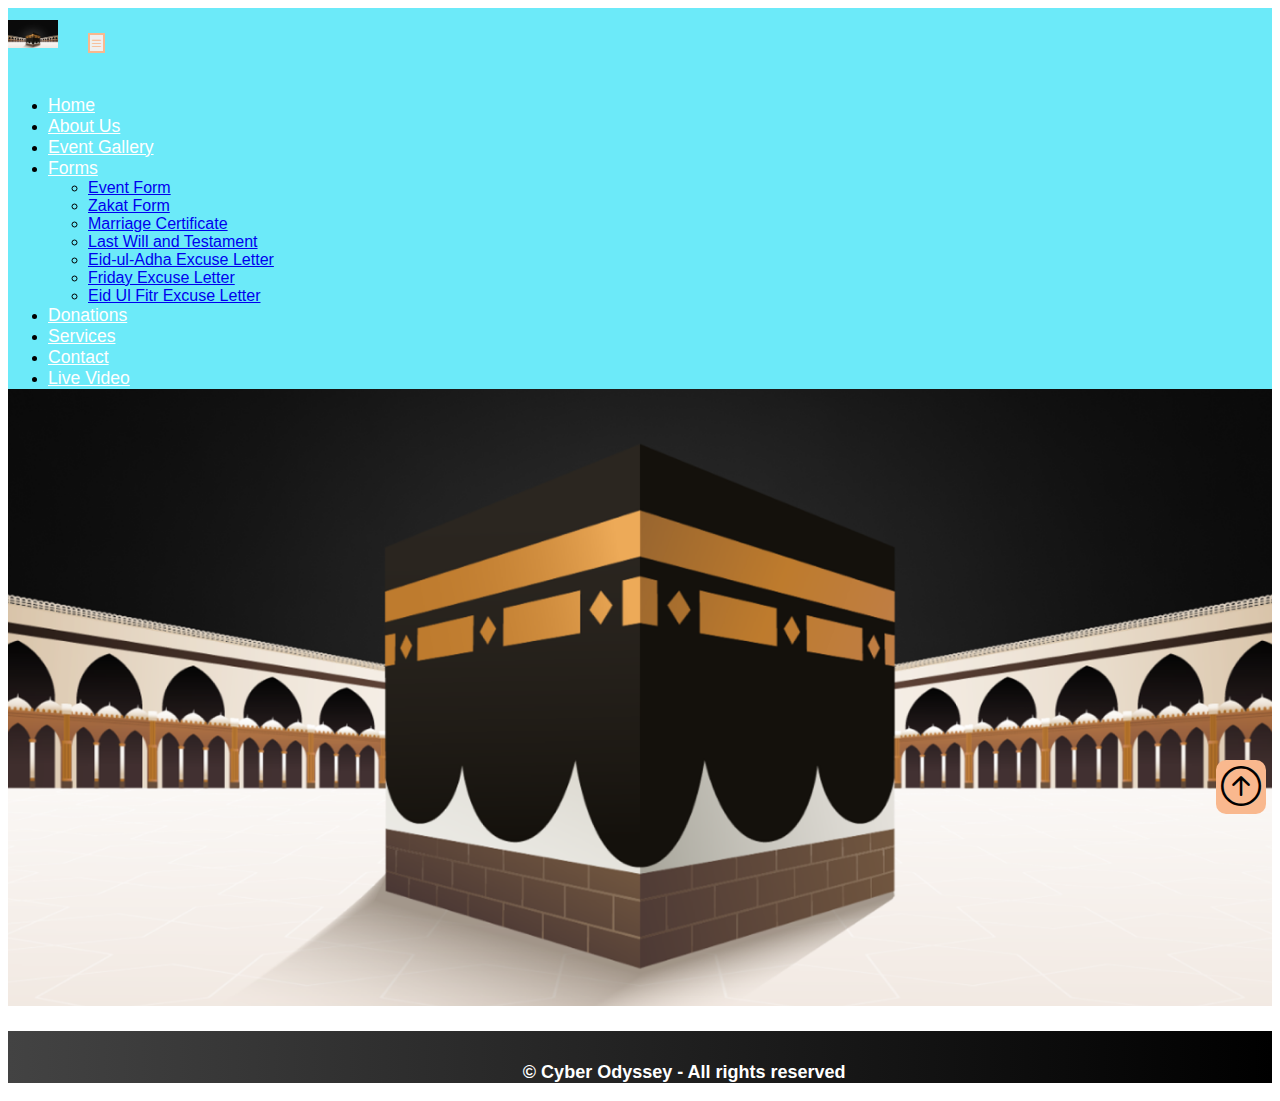
<file: assets/pages/live-video.html>
<!doctype html>
<html lang="en">

<head>
    <link rel="icon" type="image/x-icon" href="../img/logo.png">
    <meta charset="utf-8">
    <meta name="viewport" content="width=device-width, initial-scale=1">
    <title>Live video</title>
    <link href="https://cdn.jsdelivr.net/npm/bootstrap@5.2.0/dist/css/bootstrap.min.css" rel="stylesheet"
        integrity="sha384-gH2yIJqKdNHPEq0n4Mqa/HGKIhSkIHeL5AyhkYV8i59U5AR6csBvApHHNl/vI1Bx" crossorigin="anonymous">
    <link rel="stylesheet" href="https://cdn.jsdelivr.net/npm/bootstrap-icons@1.9.1/font/bootstrap-icons.css">
    <link rel="stylesheet" href="../../assets/css/style.css">
    <script src="https://apis.google.com/js/platform.js"></script>
   <style>
        #bg-img-hero-section {
            background-image: url("../img/bg.png");
            background-position: center;
            background-repeat: no-repeat;
            background-size: cover;
            height: auto !important;
        }
    </style>
</head>

<body>

    <section id="bg-about-img-hero-section" style="background-image: url('../img/bg.png'); background-position: center;
    background-repeat: no-repeat;
    background-size: cover;
    height: auto;">
        <nav class="navbar navbar-expand-lg navbar-light bg-transparent" style="background-color: #6ceaf9;">
            <a class="navbar-brand d-lg-none" href="#"><img src="../img/bg.png" style="width: 50px;"></a>
            <button class="navbar-toggler" type="button" data-bs-toggle="collapse" data-bs-target="#navbarTogglerDemo01"
                aria-controls="navbarTogglerDemo01" aria-expanded="false" aria-label="Toggle navigation"
                style="padding-bottom: 0px; border: 2px solid #f9b88e; padding-left: 0px; padding-right: 0px; margin: 2% 2%;">
                <span class="navbar-toggler-icon" style="height: 24px"><i class="bi bi-list"
                        style="color: #f9b88e;"></i></span>
            </button>
            <div class="collapse navbar-collapse" id="navbarTogglerDemo01">
                <ul class="navbar-nav mx-auto">
                    <li class="nav-item" style="padding-right: 5px;">
                        <a class="nav-link" href="../../index.html">Home</a>
                    </li>
                    <li class="nav-item">
                        <a class="nav-link" href="#">About Us</a>
                    </li>
                    <li class="nav-item">
                        <a class="nav-link" href="./event-gallery.html">Event Gallery</a>
                    </li>
                    <!-- <a class="d-none d-lg-block" href="#"><img src="./img/logo.png" style="width: 50px;"></a> -->
                    <li class="nav-item dropdown">
                        <a class="nav-link dropdown-toggle" href="#" role="button" data-bs-toggle="dropdown"
                            aria-expanded="false">
                            Forms
                        </a>
                        <ul class="dropdown-menu">
                            <li><a class="dropdown-item" href="../forms/event.pdf">Event Form</a></li>
                            <li><a class="dropdown-item" href="../forms/zakat.pdf">Zakat Form</a></li>
                            <li><a class="dropdown-item" href="../forms/nikkah.pdf">Marriage Certificate</a></li>
                            <li><a class="dropdown-item" href="../forms/Last_Will_Testament_9_5_2015_Editable.pdf">Last
                                    Will and Testament</a></li>
                            <li><a class="dropdown-item"
                                    href="../forms/Eid_ul_Adha_excuse_letter_July2021.doc">Eid-ul-Adha Excuse Letter</a>
                            </li>
                            <li><a class="dropdown-item" href="../forms/Friday_Excuse_Letter.pdf">Friday Excuse
                                    Letter</a></li>
                            <li><a class="dropdown-item" href="../forms/EidulFitr 2021 excused letter.pdf">Eid Ul Fitr
                                    Excuse Letter</a></li>
                        </ul>
                    </li>
                    <li class="nav-item" style="padding-right: 5px;">
                        <a class="nav-link" href="./donations.html">Donations </a>
                    </li>
                    <li class="nav-item" style="padding-right: 5px;">
                        <a class="nav-link" href="./services.html">Services</a>
                    </li>
                    <li class="nav-item">
                        <a class="nav-link" href="./contact-us.html">Contact</a>
                    </li>
                    <li class="nav-item">
                        <a class="nav-link" href="#">Live Video</a>
                    </li>
                </ul>
            </div>
        </nav>

        <div class="container">
            <div class="g-ytsubscribe" data-channelid="https://www.youtube.com/@makkahmasjid6399" data-layout="full" data-theme="dark" data-count="default"></div>
        </div>
        <!-- Live Video -->
        <div id="aboutdetails" class="container" style="margin-top: 3%;">
            <!-- <div class="row" style="width: 50%; margin: auto;">
                <h1 class="titleheading boxshadow" style="padding: 1%;">MOSQUE HISTORY</h1>
            </div> -->
            <div class="row" style="margin-top: 5%;">
                <div class="col-sm-12 lv">
                        <iframe width="100%" height="550px" src="https://www.youtube.com/embed/wr65hLw9ML0" title="YouTube video player" frameborder="0" allow="accelerometer; autoplay; clipboard-write; encrypted-media; gyroscope; picture-in-picture" allowfullscreen></iframe>
                </div>
            </div>
        </div>

    </section>

    <!-- BACK TO TOP BUTTON -->
    <a href="#" class="backtotopbtn"><i class="bi bi-arrow-up-circle backtotopbtnicon" style="font-size: 40px;
        background-color: #f9b88e;
        border-radius: 10px; padding: 5px;
    color: black;"></i></a>

    <!-- FOOTER SECTION -->
    <section id="footer">
        <div class="container">
            <div class="row">
                <div class="col-sm-2"></div>
                <div class="col-sm-1"></div>
                <div class="col-sm-6" style="padding-left: 7%;">
                    <h3 style="color: white; font-size: 18px; text-align: center;">© Cyber Odyssey - All rights reserved
                    </h3>
                </div>
                <div class="col-sm-1"></div>
                <div class="col-sm-2"></div>
            </div>
        </div>
    </section>

    <script src="https://cdn.jsdelivr.net/npm/bootstrap@5.2.0/dist/js/bootstrap.bundle.min.js"
        integrity="sha384-A3rJD856KowSb7dwlZdYEkO39Gagi7vIsF0jrRAoQmDKKtQBHUuLZ9AsSv4jD4Xa"
        crossorigin="anonymous"></script>
</body>

</html>
</file>
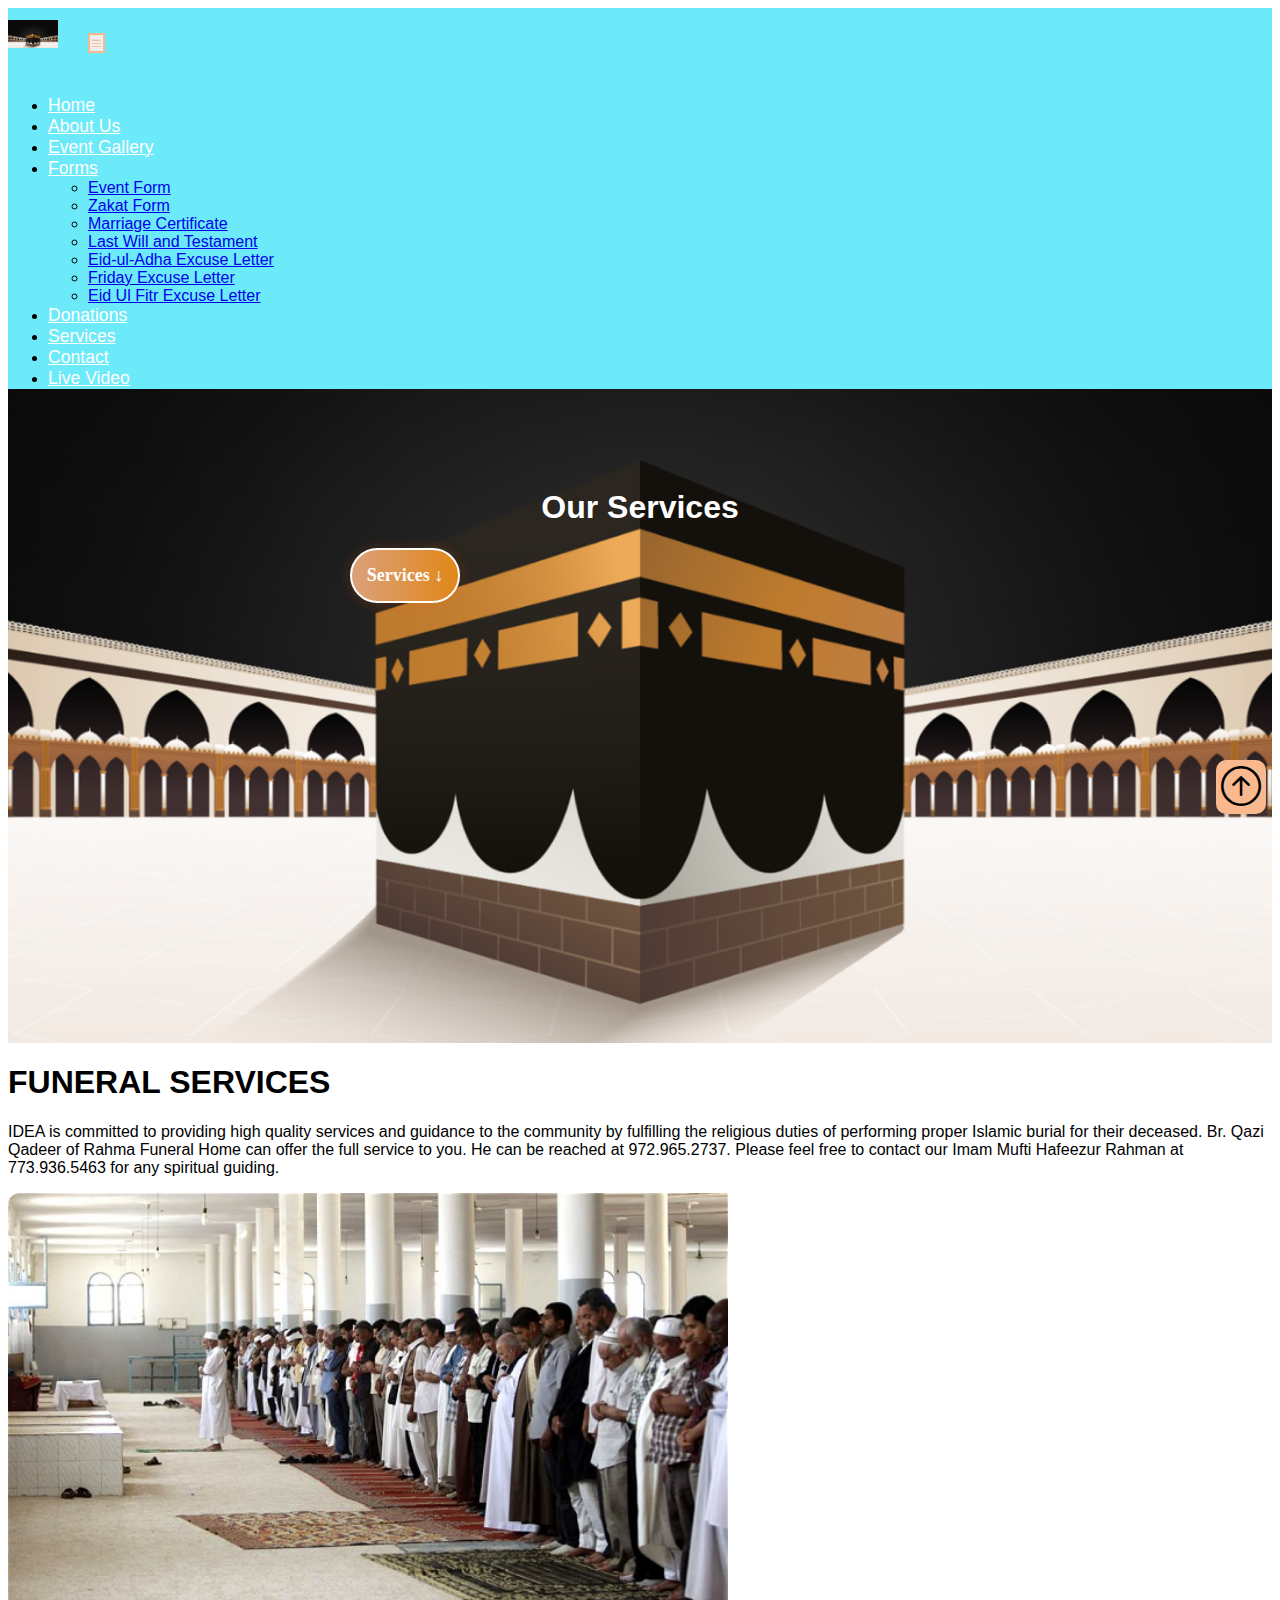
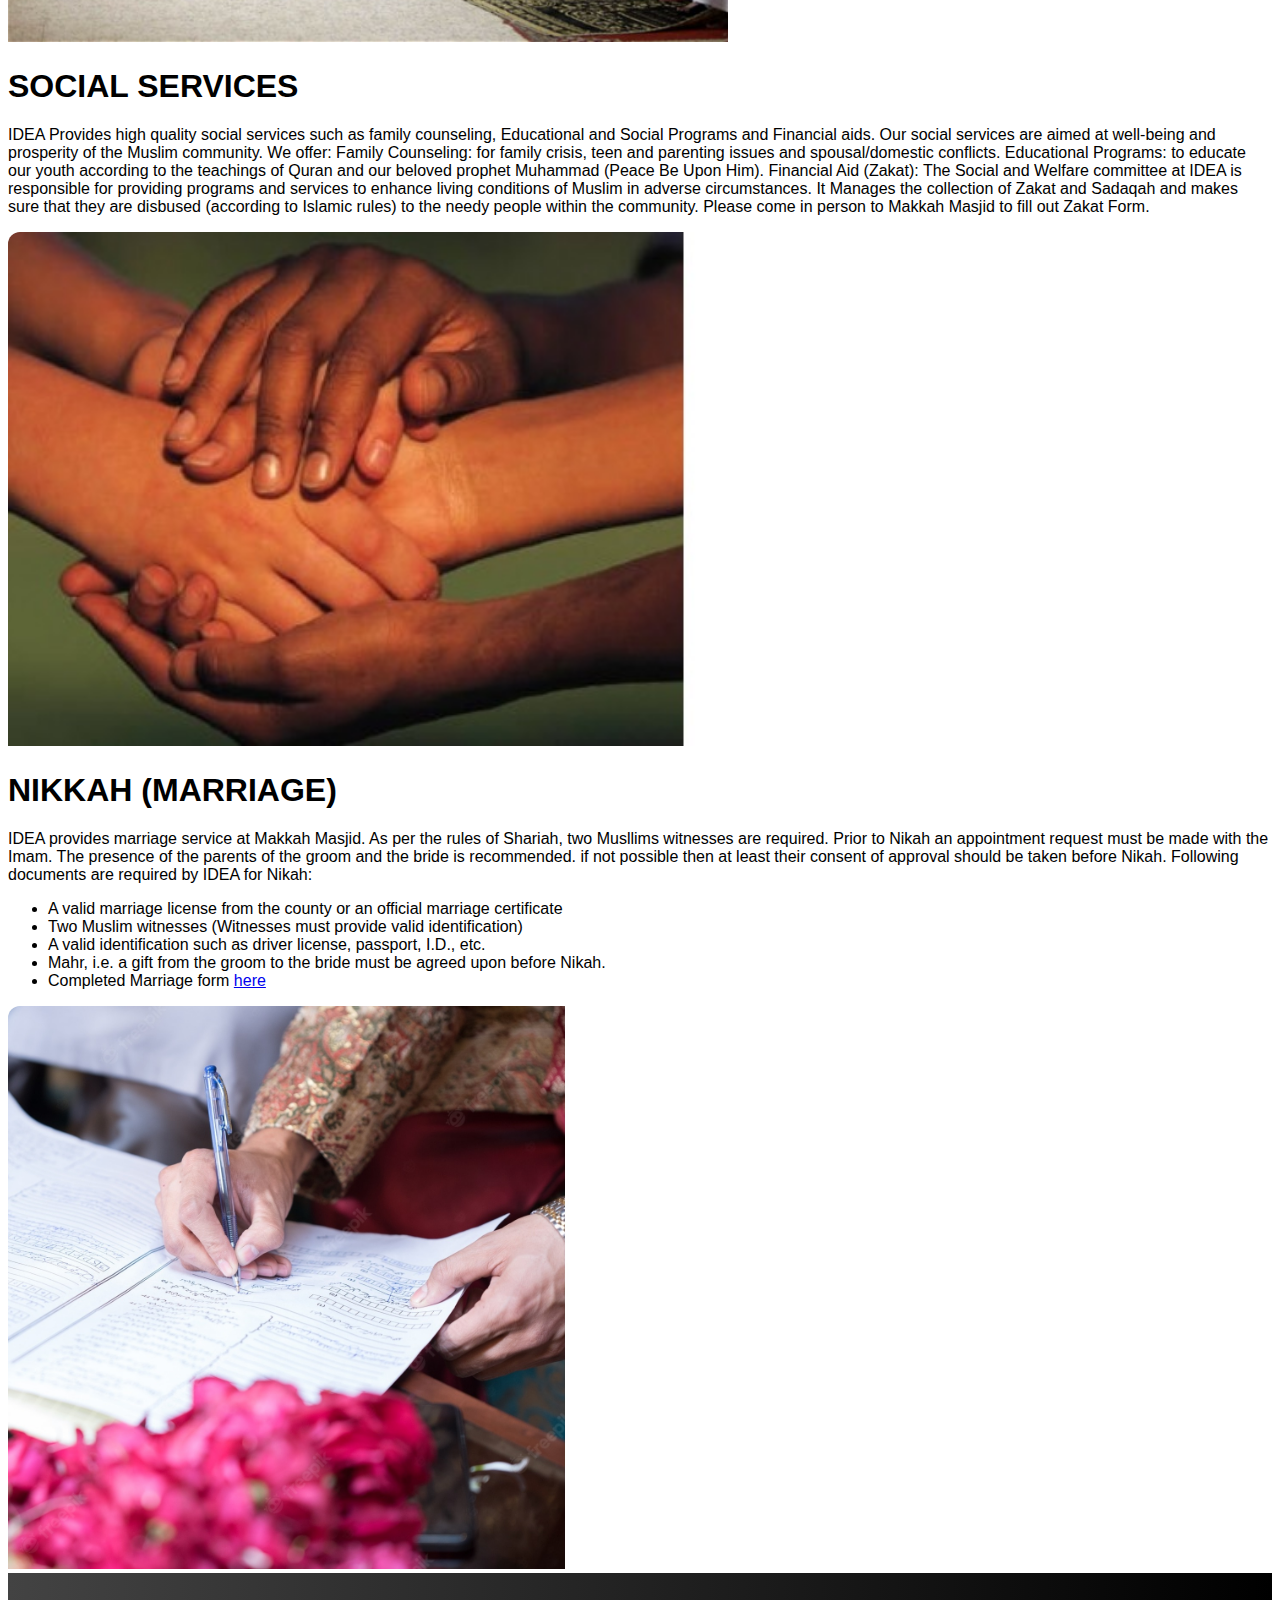
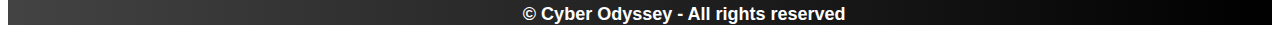
<file: assets/pages/services.html>
<!doctype html>
<html lang="en">

<head>
    <link rel="icon" type="image/x-icon" href="../img/logo.png">
    <meta charset="utf-8">
    <meta name="viewport" content="width=device-width, initial-scale=1">
    <title>Services</title>
    <link rel="stylesheet" href="https://cdn.jsdelivr.net/npm/bootstrap-icons@1.9.1/font/bootstrap-icons.css">
    <link href="https://cdn.jsdelivr.net/npm/bootstrap@5.2.0/dist/css/bootstrap.min.css" rel="stylesheet"
        integrity="sha384-gH2yIJqKdNHPEq0n4Mqa/HGKIhSkIHeL5AyhkYV8i59U5AR6csBvApHHNl/vI1Bx" crossorigin="anonymous">
    <link rel="stylesheet" href="../css/style.css">
</head>

<body>

    <!-- NAVBAR MENU -->
    <section id="bg-img-hero-section4">
        <nav class="navbar navbar-expand-lg navbar-light bg-transparent" style="background-color: #6ceaf9;">
            <a class="navbar-brand d-lg-none" href="#"><img src="../img/bg.png" style="width: 50px;"></a>
            <button class="navbar-toggler" type="button" data-bs-toggle="collapse" data-bs-target="#navbarTogglerDemo01"
                aria-controls="navbarTogglerDemo01" aria-expanded="false" aria-label="Toggle navigation"
                style="padding-bottom: 0px; border: 2px solid #f9b88e; padding-left: 0px; padding-right: 0px; margin: 2% 2%;">
                <span class="navbar-toggler-icon" style="height: 24px"><i class="bi bi-list"
                        style="color: #f9b88e;"></i></span>
            </button>
            <div class="collapse navbar-collapse" id="navbarTogglerDemo01">
                <ul class="navbar-nav mx-auto">
                    <li class="nav-item" style="padding-right: 5px;">
                        <a class="nav-link" href="../../index.html">Home </a>
                    </li>
                    <li class="nav-item">
                        <a class="nav-link" href="./about-us.html">About Us </a>
                    </li>
                    <li class="nav-item">
                        <a class="nav-link" href="./event-gallery.html">Event Gallery </a>
                    </li>
                    <!-- <a class="d-none d-lg-block" href="#"><img src="./img/logo.png" style="width: 50px;"></a> -->
                    <li class="nav-item dropdown">
                        <a class="nav-link dropdown-toggle" href="#" role="button" data-bs-toggle="dropdown"
                            aria-expanded="false">
                            Forms
                        </a>
                        <ul class="dropdown-menu">
                            <li><a class="dropdown-item" href="../forms/event.pdf">Event Form</a></li>
                            <li><a class="dropdown-item" href="../forms/zakat.pdf">Zakat Form</a></li>
                            <li><a class="dropdown-item" href="../forms/nikkah.pdf">Marriage Certificate</a></li>
                            <li><a class="dropdown-item" href="../forms/Last_Will_Testament_9_5_2015_Editable.pdf">Last
                                    Will and
                                    Testament</a></li>
                            <li><a class="dropdown-item"
                                    href="../forms/Eid_ul_Adha_excuse_letter_July2021.doc">Eid-ul-Adha Excuse
                                    Letter</a></li>
                            <li><a class="dropdown-item" href="../forms/Friday_Excuse_Letter.pdf">Friday Excuse
                                    Letter</a></li>
                            <li><a class="dropdown-item" href="../forms/EidulFitr 2021 excused letter.pdf">Eid Ul
                                    Fitr Excuse Letter</a></li>
                        </ul>

                    </li>
                    <li class="nav-item" style="padding-right: 5px;">
                        <a class="nav-link" href="./donations.html">Donations </a>
                    </li>
                    <li class="nav-item" style="padding-right: 5px;">
                        <a class="nav-link" href="#">Services </a>
                    </li>
                    <li class="nav-item">
                        <a class="nav-link" href="./contact-us.html">Contact </a>
                    </li>
                    <li class="nav-item">
                        <a class="nav-link" href="./live-video.html">Live Video</a>
                    </li>
                </ul>
            </div>
        </nav>

        <!-- HERO SECTION -->
        <div class="container">
            <div class="row">
                <div class="col-sm-3"></div>
                <div id="titles" class="col-sm-6">
                    <h1 class="titleheading">Our Services</h1>
                    <p class="titlepara"></p>
                </div>
                <div class="col-sm-3"></div>
            </div>
        </div>
        <div class="container">
            <div class="row">
                <div class="col-sm-4"></div>
                <div class="col-sm-4" style="margin-left: 4%;"><a href="#servicesdetails" class="btn">Services &#8595;</a></div>
                <div class="col-sm-4"></div>
            </div>
        </div>
    </section>



    <!-- PRAYER DETAILS SECTION -->
    <secion id="servicesdetails">
        <div class="b-example-divider"></div>

        <div class="container my-5">
            <div class="row p-4 pb-0 pe-lg-0 pt-lg-5 align-items-center rounded-3 border shadow-lg">
                <div class="col-lg-7 p-3 p-lg-5 pt-lg-3">
                    <h1 class="display-4 fw-bold lh-1">FUNERAL SERVICES
                    </h1>
                    <p class="lead">IDEA is committed to providing high quality services and guidance to the community
                        by fulfilling the religious duties of performing proper Islamic burial for their deceased.

                        Br. Qazi Qadeer of Rahma Funeral Home can offer the full service to you. He can be reached at
                        972.965.2737. Please feel free to contact our Imam Mufti Hafeezur Rahman at 773.936.5463 for any
                        spiritual guiding.</p>
                        
                </div>
                <div class="col-lg-4 offset-lg-1 p-0 overflow-hidden shadow-lg">
                    <img class="rounded-lg-3" src="../img/How-to-Offer-the-Funeral-Prayer.jpg" style="border-top-left-radius: 12px;" alt="" width="720">
                </div>
            </div>
        </div>

        <div class="b-example-divider"></div>
        
        <secion id="servicesdetails">
            <div class="b-example-divider"></div>

            <div class="container my-5">
                <div class="row p-4 pb-0 pe-lg-0 pt-lg-5 align-items-center rounded-3 border shadow-lg">
                    <div class="col-lg-7 p-3 p-lg-5 pt-lg-3">
                        <h1 class="display-4 fw-bold lh-1">SOCIAL SERVICES
                        </h1>
                        <p class="lead">IDEA Provides high quality social services such as family counseling,
                            Educational and Social Programs and Financial aids. Our social services are aimed at
                            well-being and prosperity of the Muslim community.
                            We offer:
                            Family Counseling: for family crisis, teen and parenting issues and spousal/domestic
                            conflicts.
                            Educational Programs: to educate our youth according to the teachings of Quran and our
                            beloved prophet Muhammad (Peace Be Upon Him).
                            Financial Aid (Zakat): The Social and Welfare committee at IDEA is responsible for providing
                            programs and services to enhance living conditions of Muslim in adverse circumstances. It
                            Manages the collection of Zakat and Sadaqah and makes sure that they are disbused (according
                            to Islamic rules) to the needy people within the community.
                            Please come in person to Makkah Masjid to fill out Zakat Form.
                    </div>
                    <div class="col-lg-4 offset-lg-1 p-0 overflow-hidden shadow-lg">
                        <img class="rounded-lg-3" src="../img/Community-Service.jpg" style="border-top-left-radius: 12px;" alt="" width="720">
                    </div>
                </div>
            </div>

            <div class="b-example-divider"></div>
            <secion id="servicesdetails">
                <div class="b-example-divider"></div>

                <div class="container my-5">
                    <div class="row p-4 pb-0 pe-lg-0 pt-lg-5 align-items-center rounded-3 border shadow-lg">
                        <div class="col-lg-7 p-3 p-lg-5 pt-lg-3">
                            <h1 class="display-4 fw-bold lh-1">NIKKAH (MARRIAGE)</h1>
                            <p class="lead">IDEA provides marriage service at Makkah Masjid. As per the rules of Shariah, two Musllims witnesses are required. Prior to Nikah an appointment request must be made with the Imam. The presence of the parents of the groom and the bride is recommended. if not possible then at least their consent of approval should be taken before Nikah.
                                Following documents are required by IDEA for Nikah:
                            <ul>
                                <li>A valid marriage license from the county or an official marriage certificate</li>
                                <li>Two Muslim witnesses (Witnesses must provide valid identification)</li>
                                <li>A valid identification such as driver license, passport, I.D., etc.</li>
                                <li>Mahr, i.e. a gift from the groom to the bride must be agreed upon before Nikah.</li>
                                <li>Completed Marriage form <a href="../forms/nikkah.pdf">here</a></li>
                            </ul>
                            </p>
                        </div>
                        <div class="col-lg-4 offset-lg-1 p-0 overflow-hidden shadow-lg">
                            <img class="rounded-lg-3" src="../img/nikkah-groom.jpg" style="border-top-left-radius: 12px;" alt="" width="720">
                        </div>
                    </div>
                </div>

                <div class="b-example-divider"></div>
            </secion>

            <!-- BACK TO TOP BUTTON -->
            <a href="#" class="backtotopbtn"><i class="bi bi-arrow-up-circle backtotopbtnicon" style="font-size: 40px;
        background-color: #f9b88e;
        border-radius: 10px; padding: 5px;
    color: black;"></i></a>

            <!-- FOOTER SECTION -->
            <section id="footer">
                <div class="container">
                    <div class="row">
                        <div class="col-sm-2"></div>
                        <div class="col-sm-1"></div>
                        <div class="col-sm-6" style="padding-left: 7%;">
                            <h3 style="color: white; font-size: 18px; text-align: center;">© Cyber Odyssey - All rights reserved</h3>
                        </div>
                        <div class="col-sm-1"></div>
                        <div class="col-sm-2"></div>
                    </div>
                </div>
            </section>


            <script src="https://cdn.jsdelivr.net/npm/bootstrap@5.2.0/dist/js/bootstrap.bundle.min.js"
                integrity="sha384-A3rJD856KowSb7dwlZdYEkO39Gagi7vIsF0jrRAoQmDKKtQBHUuLZ9AsSv4jD4Xa"
                crossorigin="anonymous"></script>
</body>

</html>
</file>
<file: assets/css/style.css>
html {
  scroll-behavior: smooth;
}

body {
  font-family: "Gill Sans", "Gill Sans MT", Calibri, "Trebuchet MS", sans-serif;
}

.navbar .navbar-nav .nav-link {
  color: #ffffff;
  font-size: 1.1em;
  text-align: center;
}

.navbar .navbar-nav .nav-link:hover {
  color: #f9b88e;
}

.navbar-logo-centered .navbar-nav .nav-link {
  padding: 0.5em 1em;
}

#bg-img-hero-section {
  background-image: url("../../assets/img/bg.png");
  background-position: center;
  background-repeat: no-repeat;
  background-size: cover;
  height: 115vh;
}

#bg-img-hero-section3 {
  background-image: url("../../assets/img/bg.png");
  background-position: center;
  background-repeat: no-repeat;
  background-size: cover;
  height: 115vh;
}

#bg-img-hero-section4 {
  background-image: url("../../assets/img/bg.png");
  background-position: center;
  background-repeat: no-repeat;
  background-size: cover;
  height: 115vh;
}

#bg-img-hero-section5 {
  background-image: url("../../assets/img/bg.png");
  background-position: center;
  background-repeat: no-repeat;
  background-size: cover;
  height: 115vh;
}

#titles {
  margin: auto;
  padding-top: 5%;
}

.titleheading {
  color: white;
  text-align: center;
}

.titlepara {
  color: white;
  text-align: center;
}

.btntest {
  display: inline;
}

.btn {
  background: linear-gradient(to right, #dba17a, #e18618);
  color: #fff;
  font-family: Trebuchet MS;
  font-size: 18px;
  font-weight: 800;
  font-style: normal;
  text-decoration: none;
  padding: 15px 15px;
  border: 2px solid rgb(255, 255, 255);
  border-radius: 84px;
  display: inline-block;
  box-shadow: 0px 1px 9px 5px rgb(255 100 0 / 10%);
  margin-left: 24%;
  /* background-color: #f9b88e;
  border-radius: 50px;
  font-weight: bold; */
}

.btn:hover {
  background: linear-gradient(to right, #dba17a, #e18618);
  background-color: #6b4e3a;
  /* color: white;
  background-color: transparent;
  border: 2px solid #f9b88e;
  border-radius: 50px; */
}

.btn:focus {
  transform: scale(0.95);
  /* color: black;
  background-color: transparent;
  border: 2px solid #f9b88e;
  border-radius: 50px; */
}

.btn:active {
  transform: scale(0.95);
  /* color: black;
  background-color: transparent;
  border: 2px solid #f9b88e;
  border-radius: 50px; */
}

#testimonils {
  padding-top: 5%;
  padding-bottom: 5%;
}

#offers {
  /* padding-top: 5%; */
  padding-bottom: 5%;
}

.btn-bs:hover {
  box-shadow: 0px 13px 24px 4px rgba(92, 155, 255, 0.5);
  -webkit-box-shadow: 0px 13px 24px 4px rgba(92, 155, 255, 0.5);
  -moz-box-shadow: 0px 13px 24px 4px rgba(92, 155, 255, 0.5);
}

#footer {
  padding-top: 1%;
  /* background-color: #323232;
  box-shadow: -1px 17px 359px 82px rgba(0, 0, 0, 0.92) inset;
  -webkit-box-shadow: -1px 17px 359px 82px rgba(0, 0, 0, 0.92) inset;
  -moz-box-shadow: -1px 17px 359px 82px rgba(0, 0, 0, 0.92) inset; */
  background: #0f2027;
  /* fallback for old browsers */
  background: -webkit-linear-gradient(to right, #434343 0%, black 100%);
  /* Chrome 10-25, Safari 5.1-6 */
  background: linear-gradient(to right, #434343 0%, black 100%);
  /* W3C, IE 10+/ Edge, Firefox 16+, Chrome 26+, Opera 12+, Safari 7+ */
}

#footer > h3 {
  color: white;
  font-size: 18px;
  text-align: center;
}

input {
  width: 60%;
  border-top-left-radius: 25px;
  border-bottom-left-radius: 25px;
  padding: 2%;
  border: 2px solid #f9b88e;
  background: transparent;
  color: white;
}

input:focus-visible {
  border: 2px solid white;
}

.btn2 {
  width: 30%;
  padding: 2%;
  background-color: #f9b88e;
  border-radius: 50px;
  /* margin-left: 34%; */
  font-weight: bold;
  border-top-left-radius: 1px;
  border-bottom-left-radius: 1px;
  border: none;
}

.btn2:hover {
  color: white;
  background-color: transparent;
  border: 2px solid #f9b88e;
  /* border-radius: 50px; */
}

.btn2:focus {
  color: black;
  background-color: transparent;
  border: 2px solid #f9b88e;
  /* border-radius: 50px; */
}

.btn2:active {
  color: black;
  background-color: transparent;
  border: 2px solid #f9b88e;
  /* border-radius: 50px; */
}

.namaztimingheading {
  text-align: center;
}

#bg-about-img-hero-section {
  background-image: url(../img/bg.png);
  background-position: center;
  background-repeat: no-repeat;
  background-size: cover;
  height: 115vh;
  /* min-height: 400px; */
}

#bg-eg-img-hero-section3 {
  background-image: url(../img/bg.png);
  background-position: center;
  background-repeat: no-repeat;
  background-size: cover;
  height: 115vh;
  /* min-height: 400px; */
}

#bg-eg-img-hero-section-2016 {
  background-image: url(../img/bg.png);
  background-position: center;
  background-repeat: no-repeat;
  background-size: cover;
  height: 115vh;
  /* min-height: 400px; */
}

#bg-eg-img-hero-section-2015 {
  background-image: url(../img/bg.png);
  background-position: center;
  background-repeat: no-repeat;
  background-size: cover;
  height: 115vh;
  /* min-height: 400px; */
}

#bg-eg-img-hero-section-2014 {
  background-image: url(../img/bg.png);
  background-position: center;
  background-repeat: no-repeat;
  background-size: cover;
  height: 115vh;
  /* min-height: 400px; */
}

.boxshadow {
  background-color: #212529ad;
  border-radius: 10px;
  box-shadow: 6px 4px 6px 0px rgb(253 185 106 / 72%);
  -webkit-box-shadow: 6px 4px 6px 0px rgb(253 185 106 / 72%);
}

.backtotopbtn {
  position: fixed;
  left: 95%;
  top: 85%;
}

.backtotopbtnicon:hover {
  color: black;
  background-color: transparent;
  border: 2px solid #f9b88e;
  border-radius: 10px;
  padding: 5px;
}

.backtotopbtnicon:focus {
  color: black;
  background-color: transparent;
  border: 2px solid #f9b88e;
  border-radius: 10px;
  padding: 5px;
}

.backtotopbtnicon:active {
  color: black;
  background-color: transparent;
  border: 2px solid #f9b88e;
  border-radius: 10px;
  padding: 5px;
}

.Donatebtn {
  background: linear-gradient(to right, #dba17a, #e18618);
  color: #fff;
  font-family: Trebuchet MS;
  font-size: 18px;
  font-weight: 800;
  font-style: normal;
  text-decoration: none;
  padding: 10px 20px !important;
  border: 2px solid rgb(0, 0, 0);
  border-radius: 84px;
  display: inline-block;
  box-shadow: 0px 1px 9px 5px rgb(255 100 0 / 10%);
  margin-left: 24%;
}

.Donatebtn:hover {
  color: white;
  border: 2px solid rgb(0, 0, 0)
}

.Donatebtn:focus {
  transform: scale(0.95);
}

.Donatebtn:active {
  transform: scale(0.95);
}

.donatebtnStripe {
  background-color: #32325d;
  padding: 4%;
  border-radius: 5px;
  color: white;
  text-decoration: none;
  font-weight: bold;
  letter-spacing: 5px;
  cursor: pointer;
  text-align: center;
  font-family: sans-serif;
  font-size: 20px;
}

.donatebtnStripe:hover {
  color: white;
}

.donatebtnPaypal {
  background-color: #ffc439;
  padding: 5%;
  border-radius: 5px;
  color: white;
  text-decoration: none;
  font-weight: bold;
  letter-spacing: 5px;
  cursor: pointer;
  text-align: center;
  font-family: sans-serif;
  font-size: 20px;
}

.donatebtnPaypal:hover {
  color: white;
}

.bxshadow {
  box-shadow: 0 1rem 3rem rgba(0, 0, 0, 0.175) !important;
}

.map-wrapper {
  max-width: 700px;
}

.googlemap {
  width: 100%;
  box-shadow: 0 1rem 3rem rgba(0, 0, 0, 0.175) !important;
}

.formresv {
  height: 85vh;
  width: 80%;
  margin-bottom: 4%;
}

.event-links {
  text-decoration: none;
  color: green;
  text-align: center;
}

.event-links:hover {
  color: red;
}

#event-card-4 {
  margin-left: 18%;
}

.lv{
  margin-bottom: 2%;
}

/* RESPONSIVE BEHAVIORS */

@media (max-width: 600px) {
  .btn {
    margin-left: 30%;
    margin-top: 5%;
  }
  .Donatebtn {
    width: 50%;
    margin-left: 25%;
    margin-top: -3px;
    height: 45px;
    padding: 5px !important;
  }

  #vid {
    width: 88%;
  }

  #prayertitle {
    font-size: 25px;
  }

  #prayerimg {
    width: 50% !important;
    margin-left: 25%;
  }

  #prayertimings {
    width: 75% !important;
    margin: auto !important;
  }

  #bg-eg-img-hero-section2 {
    background-image: url("../img/bg.png");
    background-position: center;
    background-repeat: no-repeat;
    background-size: cover;
    height: 62vh !important;
  }
  
  #bg-img-hero-section3 {
    background-image: url("../img/bg.png");
    background-position: center;
    background-repeat: no-repeat;
    background-size: cover;
    height: 62vh !important;
  }

  #bg-img-hero-section4 {
    background-image: url("../img/bg.png");
    background-position: center;
    background-repeat: no-repeat;
    background-size: cover;
    height: 62vh !important;
  }
  
  #bg-img-hero-section5 {
    background-image: url("../img/bg.png");
    background-position: center;
    background-repeat: no-repeat;
    background-size: cover;
    height: 62vh !important;
  }
  
  #bg-eg-img-hero-section-2016 {
    background-image: url("../img/bg.png");
    background-position: center;
    background-repeat: no-repeat;
    background-size: cover;
    height: 60vh !important;
  }
  
  #bg-eg-img-hero-section-2015 {
    background-image: url("../img/bg.png");
    background-position: center;
    background-repeat: no-repeat;
    background-size: cover;
    height: 60vh !important;
  }
  
  #bg-eg-img-hero-section-2014 {
    background-image: url("../img/bg.png");
    background-position: center;
    background-repeat: no-repeat;
    background-size: cover;
    height: 60vh !important;
  }
  
  .contact-details,
  .contact-details-2 {
    text-align: center;
  }

  #event-card-4 {
    margin-left: 0;
  }
  
  .SBbtn {
    margin-left: 45%;
  }

  .titleheading {
    font-size: 100%;
  }

  #bg-about-img-hero-section {
    background-image: url("../img/bg.png");
    background-position: center;
    background-repeat: no-repeat;
    background-size: cover;
    height: auto !important;
  }

  .backtotopbtn {
    left: 80%;
    top: 88%;
  }
  
  .backtotopbtnicon {
    font-size: 30px;
  }

  .formresv {
    height: 60vh;
    width: 100%;
  }
}

.theme-clr {
  color: #ff9822;
  font-size: 20px;
}

h2 {
  font-size: 48px;
  color: #222;
}

th span {
  display: block;
}

.prayer-timings > table th {
  color: #222;
  font-size: 20px;
  font-weight: 600;
}

.prayer-timings > table td {
  font-size: 18px;
  font-weight: 700;
  color: #222;
  padding: 10px;
}


._img_ {
  display: flex;
  align-items: center;
}

._img_ > div {
  margin: auto;
}
</file>
